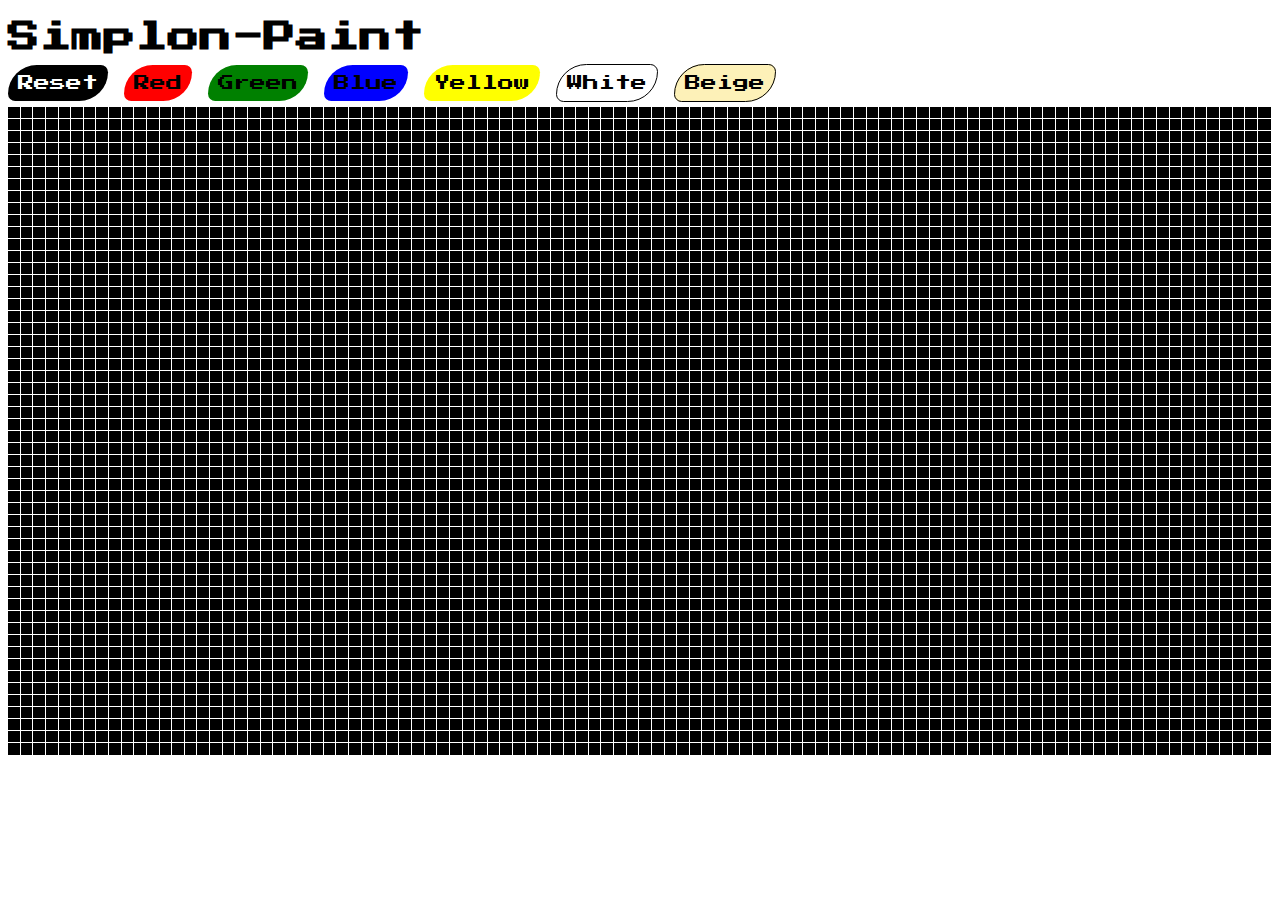
<file: index.html>
<!DOCTYPE html>
<html lang="en">
<head>
	<meta charset="utf-8">
	<meta http-equiv="Content-Type" content="text/html; charset=utf-8">
	<meta name="viewport" content="width=device-width, initial-scale=1">
	<title>Simplon-Paint</title>
	<link href="http://fonts.googleapis.com/css?family=Press+Start+2P" rel="stylesheet" type="text/css">
	<link rel="stylesheet" type="text/css" href="css/styles.css">
</head>

<body>
  <header>
    <h1>Simplon-Paint</h1>
    <span id="reset" class="pallette-black">Reset</span>
    <a href="#red" id="red"><span class="pallette-red">Red</span></a>
    <a href="#green" id="green"><span class="pallette-green">Green</span></a>
    <a href="#blue" id="blue"><span class="pallette-blue">Blue</span></a>
    <a href="#yellow" id="yellow"><span class="pallette-yellow">Yellow</span></a>
    <a href="#white" id="white"><span class="pallette-white">White</span></a>
    <a href="#beige" id="beige"><span class="pallette-beige">Beige</span></a>
  </header>
  <hr>
  <div>
    <div class="box"></div>
    <div class="box"></div>
    <div class="box"></div>
    <div class="box"></div>
    <div class="box"></div>
    <div class="box"></div>
    <div class="box"></div>
    <div class="box"></div>
    <div class="box"></div>
    <div class="box"></div>
    <div class="box"></div>
    <div class="box"></div>
    <div class="box"></div>
    <div class="box"></div>
    <div class="box"></div>
    <div class="box"></div>
    <div class="box"></div>
    <div class="box"></div>
    <div class="box"></div>
    <div class="box"></div>
    <div class="box"></div>
    <div class="box"></div>
    <div class="box"></div>
    <div class="box"></div>
    <div class="box"></div>
    <div class="box"></div>
    <div class="box"></div>
    <div class="box"></div>
    <div class="box"></div>
    <div class="box"></div>
    <div class="box"></div>
    <div class="box"></div>
    <div class="box"></div>
    <div class="box"></div>
    <div class="box"></div>
    <div class="box"></div>
    <div class="box"></div>
    <div class="box"></div>
    <div class="box"></div>
    <div class="box"></div>
    <div class="box"></div>
    <div class="box"></div>
    <div class="box"></div>
    <div class="box"></div>
    <div class="box"></div>
    <div class="box"></div>
    <div class="box"></div>
    <div class="box"></div>
    <div class="box"></div>
    <div class="box"></div>
    <div class="box"></div>
    <div class="box"></div>
    <div class="box"></div>
    <div class="box"></div>
    <div class="box"></div>
    <div class="box"></div>
    <div class="box"></div>
    <div class="box"></div>
    <div class="box"></div>
    <div class="box"></div>
    <div class="box"></div>
    <div class="box"></div>
    <div class="box"></div>
    <div class="box"></div>
    <div class="box"></div>
    <div class="box"></div>
    <div class="box"></div>
    <div class="box"></div>
    <div class="box"></div>
    <div class="box"></div>
    <div class="box"></div>
    <div class="box"></div>
    <div class="box"></div>
    <div class="box"></div>
    <div class="box"></div>
    <div class="box"></div>
    <div class="box"></div>
    <div class="box"></div>
    <div class="box"></div>
    <div class="box"></div>
    <div class="box"></div>
    <div class="box"></div>
    <div class="box"></div>
    <div class="box"></div>
    <div class="box"></div>
    <div class="box"></div>
    <div class="box"></div>
    <div class="box"></div>
    <div class="box"></div>
    <div class="box"></div>
    <div class="box"></div>
    <div class="box"></div>
    <div class="box"></div>
    <div class="box"></div>
    <div class="box"></div>
    <div class="box"></div>
    <div class="box"></div>
    <div class="box"></div>
    <div class="box"></div>
    <div class="box"></div>
    <div class="box"></div>
    <div class="box"></div>
    <div class="box"></div>
    <div class="box"></div>
    <div class="box"></div>
    <div class="box"></div>
    <div class="box"></div>
    <div class="box"></div>
    <div class="box"></div>
    <div class="box"></div>
    <div class="box"></div>
    <div class="box"></div>
    <div class="box"></div>
    <div class="box"></div>
    <div class="box"></div>
    <div class="box"></div>
    <div class="box"></div>
    <div class="box"></div>
    <div class="box"></div>
    <div class="box"></div>
    <div class="box"></div>
    <div class="box"></div>
    <div class="box"></div>
    <div class="box"></div>
    <div class="box"></div>
    <div class="box"></div>
    <div class="box"></div>
    <div class="box"></div>
    <div class="box"></div>
    <div class="box"></div>
    <div class="box"></div>
    <div class="box"></div>
    <div class="box"></div>
    <div class="box"></div>
    <div class="box"></div>
    <div class="box"></div>
    <div class="box"></div>
    <div class="box"></div>
    <div class="box"></div>
    <div class="box"></div>
    <div class="box"></div>
    <div class="box"></div>
    <div class="box"></div>
    <div class="box"></div>
    <div class="box"></div>
    <div class="box"></div>
    <div class="box"></div>
    <div class="box"></div>
    <div class="box"></div>
    <div class="box"></div>
    <div class="box"></div>
    <div class="box"></div>
    <div class="box"></div>
    <div class="box"></div>
    <div class="box"></div>
    <div class="box"></div>
    <div class="box"></div>
    <div class="box"></div>
    <div class="box"></div>
    <div class="box"></div>
    <div class="box"></div>
    <div class="box"></div>
    <div class="box"></div>
    <div class="box"></div>
    <div class="box"></div>
    <div class="box"></div>
    <div class="box"></div>
    <div class="box"></div>
    <div class="box"></div>
    <div class="box"></div>
    <div class="box"></div>
    <div class="box"></div>
    <div class="box"></div>
    <div class="box"></div>
    <div class="box"></div>
    <div class="box"></div>
    <div class="box"></div>
    <div class="box"></div>
    <div class="box"></div>
    <div class="box"></div>
    <div class="box"></div>
    <div class="box"></div>
    <div class="box"></div>
    <div class="box"></div>
    <div class="box"></div>
    <div class="box"></div>
    <div class="box"></div>
    <div class="box"></div>
    <div class="box"></div>
    <div class="box"></div>
    <div class="box"></div>
    <div class="box"></div>
    <div class="box"></div>
    <div class="box"></div>
    <div class="box"></div>
    <div class="box"></div>
    <div class="box"></div>
    <div class="box"></div>
    <div class="box"></div>
    <div class="box"></div>
    <div class="box"></div>
    <div class="box"></div>
    <div class="box"></div>
    <div class="box"></div>
    <div class="box"></div>
    <div class="box"></div>
    <div class="box"></div>
    <div class="box"></div>
    <div class="box"></div>
    <div class="box"></div>
    <div class="box"></div>
    <div class="box"></div>
    <div class="box"></div>
    <div class="box"></div>
    <div class="box"></div>
    <div class="box"></div>
    <div class="box"></div>
    <div class="box"></div>
    <div class="box"></div>
    <div class="box"></div>
    <div class="box"></div>
    <div class="box"></div>
    <div class="box"></div>
    <div class="box"></div>
    <div class="box"></div>
    <div class="box"></div>
    <div class="box"></div>
    <div class="box"></div>
    <div class="box"></div>
    <div class="box"></div>
    <div class="box"></div>
    <div class="box"></div>
    <div class="box"></div>
    <div class="box"></div>
    <div class="box"></div>
    <div class="box"></div>
    <div class="box"></div>
    <div class="box"></div>
    <div class="box"></div>
    <div class="box"></div>
    <div class="box"></div>
    <div class="box"></div>
    <div class="box"></div>
    <div class="box"></div>
    <div class="box"></div>
    <div class="box"></div>
    <div class="box"></div>
    <div class="box"></div>
    <div class="box"></div>
    <div class="box"></div>
    <div class="box"></div>
    <div class="box"></div>
    <div class="box"></div>
    <div class="box"></div>
    <div class="box"></div>
    <div class="box"></div>
    <div class="box"></div>
    <div class="box"></div>
    <div class="box"></div>
    <div class="box"></div>
    <div class="box"></div>
    <div class="box"></div>
    <div class="box"></div>
    <div class="box"></div>
    <div class="box"></div>
    <div class="box"></div>
    <div class="box"></div>
    <div class="box"></div>
    <div class="box"></div>
    <div class="box"></div>
    <div class="box"></div>
    <div class="box"></div>
    <div class="box"></div>
    <div class="box"></div>
    <div class="box"></div>
    <div class="box"></div>
    <div class="box"></div>
    <div class="box"></div>
    <div class="box"></div>
    <div class="box"></div>
    <div class="box"></div>
    <div class="box"></div>
    <div class="box"></div>
    <div class="box"></div>
    <div class="box"></div>
    <div class="box"></div>
    <div class="box"></div>
    <div class="box"></div>
    <div class="box"></div>
    <div class="box"></div>
    <div class="box"></div>
    <div class="box"></div>
    <div class="box"></div>
    <div class="box"></div>
    <div class="box"></div>
    <div class="box"></div>
    <div class="box"></div>
    <div class="box"></div>
    <div class="box"></div>
    <div class="box"></div>
    <div class="box"></div>
    <div class="box"></div>
    <div class="box"></div>
    <div class="box"></div>
    <div class="box"></div>
    <div class="box"></div>
    <div class="box"></div>
    <div class="box"></div>
    <div class="box"></div>
    <div class="box"></div>
    <div class="box"></div>
    <div class="box"></div>
    <div class="box"></div>
    <div class="box"></div>
    <div class="box"></div>
    <div class="box"></div>
    <div class="box"></div>
    <div class="box"></div>
    <div class="box"></div>
    <div class="box"></div>
    <div class="box"></div>
    <div class="box"></div>
    <div class="box"></div>
    <div class="box"></div>
    <div class="box"></div>
    <div class="box"></div>
    <div class="box"></div>
    <div class="box"></div>
    <div class="box"></div>
    <div class="box"></div>
    <div class="box"></div>
    <div class="box"></div>
    <div class="box"></div>
    <div class="box"></div>
    <div class="box"></div>
    <div class="box"></div>
    <div class="box"></div>
    <div class="box"></div>
    <div class="box"></div>
    <div class="box"></div>
    <div class="box"></div>
    <div class="box"></div>
    <div class="box"></div>
    <div class="box"></div>
    <div class="box"></div>
    <div class="box"></div>
    <div class="box"></div>
    <div class="box"></div>
    <div class="box"></div>
    <div class="box"></div>
    <div class="box"></div>
    <div class="box"></div>
    <div class="box"></div>
    <div class="box"></div>
    <div class="box"></div>
    <div class="box"></div>
    <div class="box"></div>
    <div class="box"></div>
    <div class="box"></div>
    <div class="box"></div>
    <div class="box"></div>
    <div class="box"></div>
    <div class="box"></div>
    <div class="box"></div>
    <div class="box"></div>
    <div class="box"></div>
    <div class="box"></div>
    <div class="box"></div>
    <div class="box"></div>
    <div class="box"></div>
    <div class="box"></div>
    <div class="box"></div>
    <div class="box"></div>
    <div class="box"></div>
    <div class="box"></div>
    <div class="box"></div>
    <div class="box"></div>
    <div class="box"></div>
    <div class="box"></div>
    <div class="box"></div>
    <div class="box"></div>
    <div class="box"></div>
    <div class="box"></div>
    <div class="box"></div>
    <div class="box"></div>
    <div class="box"></div>
    <div class="box"></div>
    <div class="box"></div>
    <div class="box"></div>
    <div class="box"></div>
    <div class="box"></div>
    <div class="box"></div>
    <div class="box"></div>
    <div class="box"></div>
    <div class="box"></div>
    <div class="box"></div>
    <div class="box"></div>
    <div class="box"></div>
    <div class="box"></div>
    <div class="box"></div>
    <div class="box"></div>
    <div class="box"></div>
    <div class="box"></div>
    <div class="box"></div>
    <div class="box"></div>
    <div class="box"></div>
    <div class="box"></div>
    <div class="box"></div>
    <div class="box"></div>
    <div class="box"></div>
    <div class="box"></div>
    <div class="box"></div>
    <div class="box"></div>
    <div class="box"></div>
    <div class="box"></div>
    <div class="box"></div>
    <div class="box"></div>
    <div class="box"></div>
    <div class="box"></div>
    <div class="box"></div>
    <div class="box"></div>
    <div class="box"></div>
    <div class="box"></div>
    <div class="box"></div>
    <div class="box"></div>
    <div class="box"></div>
    <div class="box"></div>
    <div class="box"></div>
    <div class="box"></div>
    <div class="box"></div>
    <div class="box"></div>
    <div class="box"></div>
    <div class="box"></div>
    <div class="box"></div>
    <div class="box"></div>
    <div class="box"></div>
    <div class="box"></div>
    <div class="box"></div>
    <div class="box"></div>
    <div class="box"></div>
    <div class="box"></div>
    <div class="box"></div>
    <div class="box"></div>
    <div class="box"></div>
    <div class="box"></div>
    <div class="box"></div>
    <div class="box"></div>
    <div class="box"></div>
    <div class="box"></div>
    <div class="box"></div>
    <div class="box"></div>
    <div class="box"></div>
    <div class="box"></div>
    <div class="box"></div>
    <div class="box"></div>
    <div class="box"></div>
    <div class="box"></div>
    <div class="box"></div>
    <div class="box"></div>
    <div class="box"></div>
    <div class="box"></div>
    <div class="box"></div>
    <div class="box"></div>
    <div class="box"></div>
    <div class="box"></div>
    <div class="box"></div>
    <div class="box"></div>
    <div class="box"></div>
    <div class="box"></div>
    <div class="box"></div>
    <div class="box"></div>
    <div class="box"></div>
    <div class="box"></div>
    <div class="box"></div>
    <div class="box"></div>
    <div class="box"></div>
    <div class="box"></div>
    <div class="box"></div>
    <div class="box"></div>
    <div class="box"></div>
    <div class="box"></div>
    <div class="box"></div>
    <div class="box"></div>
    <div class="box"></div>
    <div class="box"></div>
    <div class="box"></div>
    <div class="box"></div>
    <div class="box"></div>
    <div class="box"></div>
    <div class="box"></div>
    <div class="box"></div>
    <div class="box"></div>
    <div class="box"></div>
    <div class="box"></div>
    <div class="box"></div>
    <div class="box"></div>
    <div class="box"></div>
    <div class="box"></div>
    <div class="box"></div>
    <div class="box"></div>
    <div class="box"></div>
    <div class="box"></div>
    <div class="box"></div>
    <div class="box"></div>
    <div class="box"></div>
    <div class="box"></div>
    <div class="box"></div>
    <div class="box"></div>
    <div class="box"></div>
    <div class="box"></div>
    <div class="box"></div>
    <div class="box"></div>
    <div class="box"></div>
    <div class="box"></div>
    <div class="box"></div>
    <div class="box"></div>
    <div class="box"></div>
    <div class="box"></div>
    <div class="box"></div>
    <div class="box"></div>
    <div class="box"></div>
    <div class="box"></div>
    <div class="box"></div>
    <div class="box"></div>
    <div class="box"></div>
    <div class="box"></div>
    <div class="box"></div>
    <div class="box"></div>
    <div class="box"></div>
    <div class="box"></div>
    <div class="box"></div>
    <div class="box"></div>
    <div class="box"></div>
    <div class="box"></div>
    <div class="box"></div>
    <div class="box"></div>
    <div class="box"></div>
    <div class="box"></div>
    <div class="box"></div>
    <div class="box"></div>
    <div class="box"></div>
    <div class="box"></div>
    <div class="box"></div>
    <div class="box"></div>
    <div class="box"></div>
    <div class="box"></div>
    <div class="box"></div>
    <div class="box"></div>
    <div class="box"></div>
    <div class="box"></div>
    <div class="box"></div>
    <div class="box"></div>
    <div class="box"></div>
    <div class="box"></div>
    <div class="box"></div>
    <div class="box"></div>
    <div class="box"></div>
    <div class="box"></div>
    <div class="box"></div>
    <div class="box"></div>
    <div class="box"></div>
    <div class="box"></div>
    <div class="box"></div>
    <div class="box"></div>
    <div class="box"></div>
    <div class="box"></div>
    <div class="box"></div>
    <div class="box"></div>
    <div class="box"></div>
    <div class="box"></div>
    <div class="box"></div>
    <div class="box"></div>
    <div class="box"></div>
    <div class="box"></div>
    <div class="box"></div>
    <div class="box"></div>
    <div class="box"></div>
    <div class="box"></div>
    <div class="box"></div>
    <div class="box"></div>
    <div class="box"></div>
    <div class="box"></div>
    <div class="box"></div>
    <div class="box"></div>
    <div class="box"></div>
    <div class="box"></div>
    <div class="box"></div>
    <div class="box"></div>
    <div class="box"></div>
    <div class="box"></div>
    <div class="box"></div>
    <div class="box"></div>
    <div class="box"></div>
    <div class="box"></div>
    <div class="box"></div>
    <div class="box"></div>
    <div class="box"></div>
    <div class="box"></div>
    <div class="box"></div>
    <div class="box"></div>
    <div class="box"></div>
    <div class="box"></div>
    <div class="box"></div>
    <div class="box"></div>
    <div class="box"></div>
    <div class="box"></div>
    <div class="box"></div>
    <div class="box"></div>
    <div class="box"></div>
    <div class="box"></div>
    <div class="box"></div>
    <div class="box"></div>
    <div class="box"></div>
    <div class="box"></div>
    <div class="box"></div>
    <div class="box"></div>
    <div class="box"></div>
    <div class="box"></div>
    <div class="box"></div>
    <div class="box"></div>
    <div class="box"></div>
    <div class="box"></div>
    <div class="box"></div>
    <div class="box"></div>
    <div class="box"></div>
    <div class="box"></div>
    <div class="box"></div>
    <div class="box"></div>
    <div class="box"></div>
    <div class="box"></div>
    <div class="box"></div>
    <div class="box"></div>
    <div class="box"></div>
    <div class="box"></div>
    <div class="box"></div>
    <div class="box"></div>
    <div class="box"></div>
    <div class="box"></div>
    <div class="box"></div>
    <div class="box"></div>
    <div class="box"></div>
    <div class="box"></div>
    <div class="box"></div>
    <div class="box"></div>
    <div class="box"></div>
    <div class="box"></div>
    <div class="box"></div>
    <div class="box"></div>
    <div class="box"></div>
    <div class="box"></div>
    <div class="box"></div>
    <div class="box"></div>
    <div class="box"></div>
    <div class="box"></div>
    <div class="box"></div>
    <div class="box"></div>
    <div class="box"></div>
    <div class="box"></div>
    <div class="box"></div>
    <div class="box"></div>
    <div class="box"></div>
    <div class="box"></div>
    <div class="box"></div>
    <div class="box"></div>
    <div class="box"></div>
    <div class="box"></div>
    <div class="box"></div>
    <div class="box"></div>
    <div class="box"></div>
    <div class="box"></div>
    <div class="box"></div>
    <div class="box"></div>
    <div class="box"></div>
    <div class="box"></div>
    <div class="box"></div>
    <div class="box"></div>
    <div class="box"></div>
    <div class="box"></div>
    <div class="box"></div>
    <div class="box"></div>
    <div class="box"></div>
    <div class="box"></div>
    <div class="box"></div>
    <div class="box"></div>
    <div class="box"></div>
    <div class="box"></div>
    <div class="box"></div>
    <div class="box"></div>
    <div class="box"></div>
    <div class="box"></div>
    <div class="box"></div>
    <div class="box"></div>
    <div class="box"></div>
    <div class="box"></div>
    <div class="box"></div>
    <div class="box"></div>
    <div class="box"></div>
    <div class="box"></div>
    <div class="box"></div>
    <div class="box"></div>
    <div class="box"></div>
    <div class="box"></div>
    <div class="box"></div>
    <div class="box"></div>
    <div class="box"></div>
    <div class="box"></div>
    <div class="box"></div>
    <div class="box"></div>
    <div class="box"></div>
    <div class="box"></div>
    <div class="box"></div>
    <div class="box"></div>
    <div class="box"></div>
    <div class="box"></div>
    <div class="box"></div>
    <div class="box"></div>
    <div class="box"></div>
    <div class="box"></div>
    <div class="box"></div>
    <div class="box"></div>
    <div class="box"></div>
    <div class="box"></div>
    <div class="box"></div>
    <div class="box"></div>
    <div class="box"></div>
    <div class="box"></div>
    <div class="box"></div>
    <div class="box"></div>
    <div class="box"></div>
    <div class="box"></div>
    <div class="box"></div>
    <div class="box"></div>
    <div class="box"></div>
    <div class="box"></div>
    <div class="box"></div>
    <div class="box"></div>
    <div class="box"></div>
    <div class="box"></div>
    <div class="box"></div>
    <div class="box"></div>
    <div class="box"></div>
    <div class="box"></div>
    <div class="box"></div>
    <div class="box"></div>
    <div class="box"></div>
    <div class="box"></div>
    <div class="box"></div>
    <div class="box"></div>
    <div class="box"></div>
    <div class="box"></div>
    <div class="box"></div>
    <div class="box"></div>
    <div class="box"></div>
    <div class="box"></div>
    <div class="box"></div>
    <div class="box"></div>
    <div class="box"></div>
    <div class="box"></div>
    <div class="box"></div>
    <div class="box"></div>
    <div class="box"></div>
    <div class="box"></div>
    <div class="box"></div>
    <div class="box"></div>
    <div class="box"></div>
    <div class="box"></div>
    <div class="box"></div>
    <div class="box"></div>
    <div class="box"></div>
    <div class="box"></div>
    <div class="box"></div>
    <div class="box"></div>
    <div class="box"></div>
    <div class="box"></div>
    <div class="box"></div>
    <div class="box"></div>
    <div class="box"></div>
    <div class="box"></div>
    <div class="box"></div>
    <div class="box"></div>
    <div class="box"></div>
    <div class="box"></div>
    <div class="box"></div>
    <div class="box"></div>
    <div class="box"></div>
    <div class="box"></div>
    <div class="box"></div>
    <div class="box"></div>
    <div class="box"></div>
    <div class="box"></div>
    <div class="box"></div>
    <div class="box"></div>
    <div class="box"></div>
    <div class="box"></div>
    <div class="box"></div>
    <div class="box"></div>
    <div class="box"></div>
    <div class="box"></div>
    <div class="box"></div>
    <div class="box"></div>
    <div class="box"></div>
    <div class="box"></div>
    <div class="box"></div>
    <div class="box"></div>
    <div class="box"></div>
    <div class="box"></div>
    <div class="box"></div>
    <div class="box"></div>
    <div class="box"></div>
    <div class="box"></div>
    <div class="box"></div>
    <div class="box"></div>
    <div class="box"></div>
    <div class="box"></div>
    <div class="box"></div>
    <div class="box"></div>
    <div class="box"></div>
    <div class="box"></div>
    <div class="box"></div>
    <div class="box"></div>
    <div class="box"></div>
    <div class="box"></div>
    <div class="box"></div>
    <div class="box"></div>
    <div class="box"></div>
    <div class="box"></div>
    <div class="box"></div>
    <div class="box"></div>
    <div class="box"></div>
    <div class="box"></div>
    <div class="box"></div>
    <div class="box"></div>
    <div class="box"></div>
    <div class="box"></div>
    <div class="box"></div>
    <div class="box"></div>
    <div class="box"></div>
    <div class="box"></div>
    <div class="box"></div>
    <div class="box"></div>
    <div class="box"></div>
    <div class="box"></div>
    <div class="box"></div>
    <div class="box"></div>
    <div class="box"></div>
    <div class="box"></div>
    <div class="box"></div>
    <div class="box"></div>
    <div class="box"></div>
    <div class="box"></div>
    <div class="box"></div>
    <div class="box"></div>
    <div class="box"></div>
    <div class="box"></div>
    <div class="box"></div>
    <div class="box"></div>
    <div class="box"></div>
    <div class="box"></div>
    <div class="box"></div>
    <div class="box"></div>
    <div class="box"></div>
    <div class="box"></div>
    <div class="box"></div>
    <div class="box"></div>
    <div class="box"></div>
    <div class="box"></div>
    <div class="box"></div>
    <div class="box"></div>
    <div class="box"></div>
    <div class="box"></div>
    <div class="box"></div>
    <div class="box"></div>
    <div class="box"></div>
    <div class="box"></div>
    <div class="box"></div>
    <div class="box"></div>
    <div class="box"></div>
    <div class="box"></div>
    <div class="box"></div>
    <div class="box"></div>
    <div class="box"></div>
    <div class="box"></div>
    <div class="box"></div>
    <div class="box"></div>
    <div class="box"></div>
    <div class="box"></div>
    <div class="box"></div>
    <div class="box"></div>
    <div class="box"></div>
    <div class="box"></div>
    <div class="box"></div>
    <div class="box"></div>
    <div class="box"></div>
    <div class="box"></div>
    <div class="box"></div>
    <div class="box"></div>
    <div class="box"></div>
    <div class="box"></div>
    <div class="box"></div>
    <div class="box"></div>
    <div class="box"></div>
    <div class="box"></div>
    <div class="box"></div>
    <div class="box"></div>
    <div class="box"></div>
    <div class="box"></div>
    <div class="box"></div>
    <div class="box"></div>
    <div class="box"></div>
    <div class="box"></div>
    <div class="box"></div>
    <div class="box"></div>
    <div class="box"></div>
    <div class="box"></div>
    <div class="box"></div>
    <div class="box"></div>
    <div class="box"></div>
    <div class="box"></div>
    <div class="box"></div>
    <div class="box"></div>
    <div class="box"></div>
    <div class="box"></div>
    <div class="box"></div>
    <div class="box"></div>
    <div class="box"></div>
    <div class="box"></div>
    <div class="box"></div>
    <div class="box"></div>
    <div class="box"></div>
    <div class="box"></div>
    <div class="box"></div>
    <div class="box"></div>
    <div class="box"></div>
    <div class="box"></div>
    <div class="box"></div>
    <div class="box"></div>
    <div class="box"></div>
    <div class="box"></div>
    <div class="box"></div>
    <div class="box"></div>
    <div class="box"></div>
    <div class="box"></div>
    <div class="box"></div>
    <div class="box"></div>
    <div class="box"></div>
    <div class="box"></div>
    <div class="box"></div>
    <div class="box"></div>
    <div class="box"></div>
    <div class="box"></div>
    <div class="box"></div>
    <div class="box"></div>
    <div class="box"></div>
    <div class="box"></div>
    <div class="box"></div>
    <div class="box"></div>
    <div class="box"></div>
    <div class="box"></div>
    <div class="box"></div>
    <div class="box"></div>
    <div class="box"></div>
    <div class="box"></div>
    <div class="box"></div>
    <div class="box"></div>
    <div class="box"></div>
    <div class="box"></div>
    <div class="box"></div>
    <div class="box"></div>
    <div class="box"></div>
    <div class="box"></div>
    <div class="box"></div>
    <div class="box"></div>
    <div class="box"></div>
    <div class="box"></div>
    <div class="box"></div>
    <div class="box"></div>
    <div class="box"></div>
    <div class="box"></div>
    <div class="box"></div>
    <div class="box"></div>
    <div class="box"></div>
    <div class="box"></div>
    <div class="box"></div>
    <div class="box"></div>
    <div class="box"></div>
    <div class="box"></div>
    <div class="box"></div>
    <div class="box"></div>
    <div class="box"></div>
    <div class="box"></div>
    <div class="box"></div>
    <div class="box"></div>
    <div class="box"></div>
    <div class="box"></div>
    <div class="box"></div>
    <div class="box"></div>
    <div class="box"></div>
    <div class="box"></div>
    <div class="box"></div>
    <div class="box"></div>
    <div class="box"></div>
    <div class="box"></div>
    <div class="box"></div>
    <div class="box"></div>
    <div class="box"></div>
    <div class="box"></div>
    <div class="box"></div>
    <div class="box"></div>
    <div class="box"></div>
    <div class="box"></div>
    <div class="box"></div>
    <div class="box"></div>
    <div class="box"></div>
    <div class="box"></div>
    <div class="box"></div>
    <div class="box"></div>
    <div class="box"></div>
    <div class="box"></div>
    <div class="box"></div>
    <div class="box"></div>
    <div class="box"></div>
    <div class="box"></div>
    <div class="box"></div>
    <div class="box"></div>
    <div class="box"></div>
    <div class="box"></div>
    <div class="box"></div>
    <div class="box"></div>
    <div class="box"></div>
    <div class="box"></div>
    <div class="box"></div>
    <div class="box"></div>
    <div class="box"></div>
    <div class="box"></div>
    <div class="box"></div>
    <div class="box"></div>
    <div class="box"></div>
    <div class="box"></div>
    <div class="box"></div>
    <div class="box"></div>
    <div class="box"></div>
    <div class="box"></div>
    <div class="box"></div>
    <div class="box"></div>
    <div class="box"></div>
    <div class="box"></div>
    <div class="box"></div>
    <div class="box"></div>
    <div class="box"></div>
    <div class="box"></div>
    <div class="box"></div>
    <div class="box"></div>
    <div class="box"></div>
    <div class="box"></div>
    <div class="box"></div>
    <div class="box"></div>
    <div class="box"></div>
    <div class="box"></div>
    <div class="box"></div>
    <div class="box"></div>
    <div class="box"></div>
    <div class="box"></div>
    <div class="box"></div>
    <div class="box"></div>
    <div class="box"></div>
    <div class="box"></div>
    <div class="box"></div>
    <div class="box"></div>
    <div class="box"></div>
    <div class="box"></div>
    <div class="box"></div>
    <div class="box"></div>
    <div class="box"></div>
    <div class="box"></div>
    <div class="box"></div>
    <div class="box"></div>
    <div class="box"></div>
    <div class="box"></div>
    <div class="box"></div>
    <div class="box"></div>
    <div class="box"></div>
    <div class="box"></div>
    <div class="box"></div>
    <div class="box"></div>
    <div class="box"></div>
    <div class="box"></div>
    <div class="box"></div>
    <div class="box"></div>
    <div class="box"></div>
    <div class="box"></div>
    <div class="box"></div>
    <div class="box"></div>
    <div class="box"></div>
    <div class="box"></div>
    <div class="box"></div>
    <div class="box"></div>
    <div class="box"></div>
    <div class="box"></div>
    <div class="box"></div>
    <div class="box"></div>
    <div class="box"></div>
    <div class="box"></div>
    <div class="box"></div>
    <div class="box"></div>
    <div class="box"></div>
    <div class="box"></div>
    <div class="box"></div>
    <div class="box"></div>
    <div class="box"></div>
    <div class="box"></div>
    <div class="box"></div>
    <div class="box"></div>
    <div class="box"></div>
    <div class="box"></div>
    <div class="box"></div>
    <div class="box"></div>
    <div class="box"></div>
    <div class="box"></div>
    <div class="box"></div>
    <div class="box"></div>
    <div class="box"></div>
    <div class="box"></div>
    <div class="box"></div>
    <div class="box"></div>
    <div class="box"></div>
    <div class="box"></div>
    <div class="box"></div>
    <div class="box"></div>
    <div class="box"></div>
    <div class="box"></div>
    <div class="box"></div>
    <div class="box"></div>
    <div class="box"></div>
    <div class="box"></div>
    <div class="box"></div>
    <div class="box"></div>
    <div class="box"></div>
    <div class="box"></div>
    <div class="box"></div>
    <div class="box"></div>
    <div class="box"></div>
    <div class="box"></div>
    <div class="box"></div>
    <div class="box"></div>
    <div class="box"></div>
    <div class="box"></div>
    <div class="box"></div>
    <div class="box"></div>
    <div class="box"></div>
    <div class="box"></div>
    <div class="box"></div>
    <div class="box"></div>
    <div class="box"></div>
    <div class="box"></div>
    <div class="box"></div>
    <div class="box"></div>
    <div class="box"></div>
    <div class="box"></div>
    <div class="box"></div>
    <div class="box"></div>
    <div class="box"></div>
    <div class="box"></div>
    <div class="box"></div>
    <div class="box"></div>
    <div class="box"></div>
    <div class="box"></div>
    <div class="box"></div>
    <div class="box"></div>
    <div class="box"></div>
    <div class="box"></div>
    <div class="box"></div>
    <div class="box"></div>
    <div class="box"></div>
    <div class="box"></div>
    <div class="box"></div>
    <div class="box"></div>
    <div class="box"></div>
    <div class="box"></div>
    <div class="box"></div>
    <div class="box"></div>
    <div class="box"></div>
    <div class="box"></div>
    <div class="box"></div>
    <div class="box"></div>
    <div class="box"></div>
    <div class="box"></div>
    <div class="box"></div>
    <div class="box"></div>
    <div class="box"></div>
    <div class="box"></div>
    <div class="box"></div>
    <div class="box"></div>
    <div class="box"></div>
    <div class="box"></div>
    <div class="box"></div>
    <div class="box"></div>
    <div class="box"></div>
    <div class="box"></div>
    <div class="box"></div>
    <div class="box"></div>
    <div class="box"></div>
    <div class="box"></div>
    <div class="box"></div>
    <div class="box"></div>
    <div class="box"></div>
    <div class="box"></div>
    <div class="box"></div>
    <div class="box"></div>
    <div class="box"></div>
    <div class="box"></div>
    <div class="box"></div>
    <div class="box"></div>
    <div class="box"></div>
    <div class="box"></div>
    <div class="box"></div>
    <div class="box"></div>
    <div class="box"></div>
    <div class="box"></div>
    <div class="box"></div>
    <div class="box"></div>
    <div class="box"></div>
    <div class="box"></div>
    <div class="box"></div>
    <div class="box"></div>
    <div class="box"></div>
    <div class="box"></div>
    <div class="box"></div>
    <div class="box"></div>
    <div class="box"></div>
    <div class="box"></div>
    <div class="box"></div>
    <div class="box"></div>
    <div class="box"></div>
    <div class="box"></div>
    <div class="box"></div>
    <div class="box"></div>
    <div class="box"></div>
    <div class="box"></div>
    <div class="box"></div>
    <div class="box"></div>
    <div class="box"></div>
    <div class="box"></div>
    <div class="box"></div>
    <div class="box"></div>
    <div class="box"></div>
    <div class="box"></div>
    <div class="box"></div>
    <div class="box"></div>
    <div class="box"></div>
    <div class="box"></div>
    <div class="box"></div>
    <div class="box"></div>
    <div class="box"></div>
    <div class="box"></div>
    <div class="box"></div>
    <div class="box"></div>
    <div class="box"></div>
    <div class="box"></div>
    <div class="box"></div>
    <div class="box"></div>
    <div class="box"></div>
    <div class="box"></div>
    <div class="box"></div>
    <div class="box"></div>
    <div class="box"></div>
    <div class="box"></div>
    <div class="box"></div>
    <div class="box"></div>
    <div class="box"></div>
    <div class="box"></div>
    <div class="box"></div>
    <div class="box"></div>
    <div class="box"></div>
    <div class="box"></div>
    <div class="box"></div>
    <div class="box"></div>
    <div class="box"></div>
    <div class="box"></div>
    <div class="box"></div>
    <div class="box"></div>
    <div class="box"></div>
    <div class="box"></div>
    <div class="box"></div>
    <div class="box"></div>
    <div class="box"></div>
    <div class="box"></div>
    <div class="box"></div>
    <div class="box"></div>
    <div class="box"></div>
    <div class="box"></div>
    <div class="box"></div>
    <div class="box"></div>
    <div class="box"></div>
    <div class="box"></div>
    <div class="box"></div>
    <div class="box"></div>
    <div class="box"></div>
    <div class="box"></div>
    <div class="box"></div>
    <div class="box"></div>
    <div class="box"></div>
    <div class="box"></div>
    <div class="box"></div>
    <div class="box"></div>
    <div class="box"></div>
    <div class="box"></div>
    <div class="box"></div>
    <div class="box"></div>
    <div class="box"></div>
    <div class="box"></div>
    <div class="box"></div>
    <div class="box"></div>
    <div class="box"></div>
    <div class="box"></div>
    <div class="box"></div>
    <div class="box"></div>
    <div class="box"></div>
    <div class="box"></div>
    <div class="box"></div>
    <div class="box"></div>
    <div class="box"></div>
    <div class="box"></div>
    <div class="box"></div>
    <div class="box"></div>
    <div class="box"></div>
    <div class="box"></div>
    <div class="box"></div>
    <div class="box"></div>
    <div class="box"></div>
    <div class="box"></div>
    <div class="box"></div>
    <div class="box"></div>
    <div class="box"></div>
    <div class="box"></div>
    <div class="box"></div>
    <div class="box"></div>
    <div class="box"></div>
    <div class="box"></div>
    <div class="box"></div>
    <div class="box"></div>
    <div class="box"></div>
    <div class="box"></div>
    <div class="box"></div>
    <div class="box"></div>
    <div class="box"></div>
    <div class="box"></div>
    <div class="box"></div>
    <div class="box"></div>
    <div class="box"></div>
    <div class="box"></div>
    <div class="box"></div>
    <div class="box"></div>
    <div class="box"></div>
    <div class="box"></div>
    <div class="box"></div>
    <div class="box"></div>
    <div class="box"></div>
    <div class="box"></div>
    <div class="box"></div>
    <div class="box"></div>
    <div class="box"></div>
    <div class="box"></div>
    <div class="box"></div>
    <div class="box"></div>
    <div class="box"></div>
    <div class="box"></div>
    <div class="box"></div>
    <div class="box"></div>
    <div class="box"></div>
    <div class="box"></div>
    <div class="box"></div>
    <div class="box"></div>
    <div class="box"></div>
    <div class="box"></div>
    <div class="box"></div>
    <div class="box"></div>
    <div class="box"></div>
    <div class="box"></div>
    <div class="box"></div>
    <div class="box"></div>
    <div class="box"></div>
    <div class="box"></div>
    <div class="box"></div>
    <div class="box"></div>
    <div class="box"></div>
    <div class="box"></div>
    <div class="box"></div>
    <div class="box"></div>
    <div class="box"></div>
    <div class="box"></div>
    <div class="box"></div>
    <div class="box"></div>
    <div class="box"></div>
    <div class="box"></div>
    <div class="box"></div>
    <div class="box"></div>
    <div class="box"></div>
    <div class="box"></div>
    <div class="box"></div>
    <div class="box"></div>
    <div class="box"></div>
    <div class="box"></div>
    <div class="box"></div>
    <div class="box"></div>
    <div class="box"></div>
    <div class="box"></div>
    <div class="box"></div>
    <div class="box"></div>
    <div class="box"></div>
    <div class="box"></div>
    <div class="box"></div>
    <div class="box"></div>
    <div class="box"></div>
    <div class="box"></div>
    <div class="box"></div>
    <div class="box"></div>
    <div class="box"></div>
    <div class="box"></div>
    <div class="box"></div>
    <div class="box"></div>
    <div class="box"></div>
    <div class="box"></div>
    <div class="box"></div>
    <div class="box"></div>
    <div class="box"></div>
    <div class="box"></div>
    <div class="box"></div>
    <div class="box"></div>
    <div class="box"></div>
    <div class="box"></div>
    <div class="box"></div>
    <div class="box"></div>
    <div class="box"></div>
    <div class="box"></div>
    <div class="box"></div>
    <div class="box"></div>
    <div class="box"></div>
    <div class="box"></div>
    <div class="box"></div>
    <div class="box"></div>
    <div class="box"></div>
    <div class="box"></div>
    <div class="box"></div>
    <div class="box"></div>
    <div class="box"></div>
    <div class="box"></div>
    <div class="box"></div>
    <div class="box"></div>
    <div class="box"></div>
    <div class="box"></div>
    <div class="box"></div>
    <div class="box"></div>
    <div class="box"></div>
    <div class="box"></div>
    <div class="box"></div>
    <div class="box"></div>
    <div class="box"></div>
    <div class="box"></div>
    <div class="box"></div>
    <div class="box"></div>
    <div class="box"></div>
    <div class="box"></div>
    <div class="box"></div>
    <div class="box"></div>
    <div class="box"></div>
    <div class="box"></div>
    <div class="box"></div>
    <div class="box"></div>
    <div class="box"></div>
    <div class="box"></div>
    <div class="box"></div>
    <div class="box"></div>
    <div class="box"></div>
    <div class="box"></div>
    <div class="box"></div>
    <div class="box"></div>
    <div class="box"></div>
    <div class="box"></div>
    <div class="box"></div>
    <div class="box"></div>
    <div class="box"></div>
    <div class="box"></div>
    <div class="box"></div>
    <div class="box"></div>
    <div class="box"></div>
    <div class="box"></div>
    <div class="box"></div>
    <div class="box"></div>
    <div class="box"></div>
    <div class="box"></div>
    <div class="box"></div>
    <div class="box"></div>
    <div class="box"></div>
    <div class="box"></div>
    <div class="box"></div>
    <div class="box"></div>
    <div class="box"></div>
    <div class="box"></div>
    <div class="box"></div>
    <div class="box"></div>
    <div class="box"></div>
    <div class="box"></div>
    <div class="box"></div>
    <div class="box"></div>
    <div class="box"></div>
    <div class="box"></div>
    <div class="box"></div>
    <div class="box"></div>
    <div class="box"></div>
    <div class="box"></div>
    <div class="box"></div>
    <div class="box"></div>
    <div class="box"></div>
    <div class="box"></div>
    <div class="box"></div>
    <div class="box"></div>
    <div class="box"></div>
    <div class="box"></div>
    <div class="box"></div>
    <div class="box"></div>
    <div class="box"></div>
    <div class="box"></div>
    <div class="box"></div>
    <div class="box"></div>
    <div class="box"></div>
    <div class="box"></div>
    <div class="box"></div>
    <div class="box"></div>
    <div class="box"></div>
    <div class="box"></div>
    <div class="box"></div>
    <div class="box"></div>
    <div class="box"></div>
    <div class="box"></div>
    <div class="box"></div>
    <div class="box"></div>
    <div class="box"></div>
    <div class="box"></div>
    <div class="box"></div>
    <div class="box"></div>
    <div class="box"></div>
    <div class="box"></div>
    <div class="box"></div>
    <div class="box"></div>
    <div class="box"></div>
    <div class="box"></div>
    <div class="box"></div>
    <div class="box"></div>
    <div class="box"></div>
    <div class="box"></div>
    <div class="box"></div>
    <div class="box"></div>
    <div class="box"></div>
    <div class="box"></div>
    <div class="box"></div>
    <div class="box"></div>
    <div class="box"></div>
    <div class="box"></div>
    <div class="box"></div>
    <div class="box"></div>
    <div class="box"></div>
    <div class="box"></div>
    <div class="box"></div>
    <div class="box"></div>
    <div class="box"></div>
    <div class="box"></div>
    <div class="box"></div>
    <div class="box"></div>
    <div class="box"></div>
    <div class="box"></div>
    <div class="box"></div>
    <div class="box"></div>
    <div class="box"></div>
    <div class="box"></div>
    <div class="box"></div>
    <div class="box"></div>
    <div class="box"></div>
    <div class="box"></div>
    <div class="box"></div>
    <div class="box"></div>
    <div class="box"></div>
    <div class="box"></div>
    <div class="box"></div>
    <div class="box"></div>
    <div class="box"></div>
    <div class="box"></div>
    <div class="box"></div>
    <div class="box"></div>
    <div class="box"></div>
    <div class="box"></div>
    <div class="box"></div>
    <div class="box"></div>
    <div class="box"></div>
    <div class="box"></div>
    <div class="box"></div>
    <div class="box"></div>
    <div class="box"></div>
    <div class="box"></div>
    <div class="box"></div>
    <div class="box"></div>
    <div class="box"></div>
    <div class="box"></div>
    <div class="box"></div>
    <div class="box"></div>
    <div class="box"></div>
    <div class="box"></div>
    <div class="box"></div>
    <div class="box"></div>
    <div class="box"></div>
    <div class="box"></div>
    <div class="box"></div>
    <div class="box"></div>
    <div class="box"></div>
    <div class="box"></div>
    <div class="box"></div>
    <div class="box"></div>
    <div class="box"></div>
    <div class="box"></div>
    <div class="box"></div>
    <div class="box"></div>
    <div class="box"></div>
    <div class="box"></div>
    <div class="box"></div>
    <div class="box"></div>
    <div class="box"></div>
    <div class="box"></div>
    <div class="box"></div>
    <div class="box"></div>
    <div class="box"></div>
    <div class="box"></div>
    <div class="box"></div>
    <div class="box"></div>
    <div class="box"></div>
    <div class="box"></div>
    <div class="box"></div>
    <div class="box"></div>
    <div class="box"></div>
    <div class="box"></div>
    <div class="box"></div>
    <div class="box"></div>
    <div class="box"></div>
    <div class="box"></div>
    <div class="box"></div>
    <div class="box"></div>
    <div class="box"></div>
    <div class="box"></div>
    <div class="box"></div>
    <div class="box"></div>
    <div class="box"></div>
    <div class="box"></div>
    <div class="box"></div>
    <div class="box"></div>
    <div class="box"></div>
    <div class="box"></div>
    <div class="box"></div>
    <div class="box"></div>
    <div class="box"></div>
    <div class="box"></div>
    <div class="box"></div>
    <div class="box"></div>
    <div class="box"></div>
    <div class="box"></div>
    <div class="box"></div>
    <div class="box"></div>
    <div class="box"></div>
    <div class="box"></div>
    <div class="box"></div>
    <div class="box"></div>
    <div class="box"></div>
    <div class="box"></div>
    <div class="box"></div>
    <div class="box"></div>
    <div class="box"></div>
    <div class="box"></div>
    <div class="box"></div>
    <div class="box"></div>
    <div class="box"></div>
    <div class="box"></div>
    <div class="box"></div>
    <div class="box"></div>
    <div class="box"></div>
    <div class="box"></div>
    <div class="box"></div>
    <div class="box"></div>
    <div class="box"></div>
    <div class="box"></div>
    <div class="box"></div>
    <div class="box"></div>
    <div class="box"></div>
    <div class="box"></div>
    <div class="box"></div>
    <div class="box"></div>
    <div class="box"></div>
    <div class="box"></div>
    <div class="box"></div>
    <div class="box"></div>
    <div class="box"></div>
    <div class="box"></div>
    <div class="box"></div>
    <div class="box"></div>
    <div class="box"></div>
    <div class="box"></div>
    <div class="box"></div>
    <div class="box"></div>
    <div class="box"></div>
    <div class="box"></div>
    <div class="box"></div>
    <div class="box"></div>
    <div class="box"></div>
    <div class="box"></div>
    <div class="box"></div>
    <div class="box"></div>
    <div class="box"></div>
    <div class="box"></div>
    <div class="box"></div>
    <div class="box"></div>
    <div class="box"></div>
    <div class="box"></div>
    <div class="box"></div>
    <div class="box"></div>
    <div class="box"></div>
    <div class="box"></div>
    <div class="box"></div>
    <div class="box"></div>
    <div class="box"></div>
    <div class="box"></div>
    <div class="box"></div>
    <div class="box"></div>
    <div class="box"></div>
    <div class="box"></div>
    <div class="box"></div>
    <div class="box"></div>
    <div class="box"></div>
    <div class="box"></div>
    <div class="box"></div>
    <div class="box"></div>
    <div class="box"></div>
    <div class="box"></div>
    <div class="box"></div>
    <div class="box"></div>
    <div class="box"></div>
    <div class="box"></div>
    <div class="box"></div>
    <div class="box"></div>
    <div class="box"></div>
    <div class="box"></div>
    <div class="box"></div>
    <div class="box"></div>
    <div class="box"></div>
    <div class="box"></div>
    <div class="box"></div>
    <div class="box"></div>
    <div class="box"></div>
    <div class="box"></div>
    <div class="box"></div>
    <div class="box"></div>
    <div class="box"></div>
    <div class="box"></div>
    <div class="box"></div>
    <div class="box"></div>
    <div class="box"></div>
    <div class="box"></div>
    <div class="box"></div>
    <div class="box"></div>
    <div class="box"></div>
    <div class="box"></div>
    <div class="box"></div>
    <div class="box"></div>
    <div class="box"></div>
    <div class="box"></div>
    <div class="box"></div>
    <div class="box"></div>
    <div class="box"></div>
    <div class="box"></div>
    <div class="box"></div>
    <div class="box"></div>
    <div class="box"></div>
    <div class="box"></div>
    <div class="box"></div>
    <div class="box"></div>
    <div class="box"></div>
    <div class="box"></div>
    <div class="box"></div>
    <div class="box"></div>
    <div class="box"></div>
    <div class="box"></div>
    <div class="box"></div>
    <div class="box"></div>
    <div class="box"></div>
    <div class="box"></div>
    <div class="box"></div>
    <div class="box"></div>
    <div class="box"></div>
    <div class="box"></div>
    <div class="box"></div>
    <div class="box"></div>
    <div class="box"></div>
    <div class="box"></div>
    <div class="box"></div>
    <div class="box"></div>
    <div class="box"></div>
    <div class="box"></div>
    <div class="box"></div>
    <div class="box"></div>
    <div class="box"></div>
    <div class="box"></div>
    <div class="box"></div>
    <div class="box"></div>
    <div class="box"></div>
    <div class="box"></div>
    <div class="box"></div>
    <div class="box"></div>
    <div class="box"></div>
    <div class="box"></div>
    <div class="box"></div>
    <div class="box"></div>
    <div class="box"></div>
    <div class="box"></div>
    <div class="box"></div>
    <div class="box"></div>
    <div class="box"></div>
    <div class="box"></div>
    <div class="box"></div>
    <div class="box"></div>
    <div class="box"></div>
    <div class="box"></div>
    <div class="box"></div>
    <div class="box"></div>
    <div class="box"></div>
    <div class="box"></div>
    <div class="box"></div>
    <div class="box"></div>
    <div class="box"></div>
    <div class="box"></div>
    <div class="box"></div>
    <div class="box"></div>
    <div class="box"></div>
    <div class="box"></div>
    <div class="box"></div>
    <div class="box"></div>
    <div class="box"></div>
    <div class="box"></div>
    <div class="box"></div>
    <div class="box"></div>
    <div class="box"></div>
    <div class="box"></div>
    <div class="box"></div>
    <div class="box"></div>
    <div class="box"></div>
    <div class="box"></div>
    <div class="box"></div>
    <div class="box"></div>
    <div class="box"></div>
    <div class="box"></div>
    <div class="box"></div>
    <div class="box"></div>
    <div class="box"></div>
    <div class="box"></div>
    <div class="box"></div>
    <div class="box"></div>
    <div class="box"></div>
    <div class="box"></div>
    <div class="box"></div>
    <div class="box"></div>
    <div class="box"></div>
    <div class="box"></div>
    <div class="box"></div>
    <div class="box"></div>
    <div class="box"></div>
    <div class="box"></div>
    <div class="box"></div>
    <div class="box"></div>
    <div class="box"></div>
    <div class="box"></div>
    <div class="box"></div>
    <div class="box"></div>
    <div class="box"></div>
    <div class="box"></div>
    <div class="box"></div>
    <div class="box"></div>
    <div class="box"></div>
    <div class="box"></div>
    <div class="box"></div>
    <div class="box"></div>
    <div class="box"></div>
    <div class="box"></div>
    <div class="box"></div>
    <div class="box"></div>
    <div class="box"></div>
    <div class="box"></div>
    <div class="box"></div>
    <div class="box"></div>
    <div class="box"></div>
    <div class="box"></div>
    <div class="box"></div>
    <div class="box"></div>
    <div class="box"></div>
    <div class="box"></div>
    <div class="box"></div>
    <div class="box"></div>
    <div class="box"></div>
    <div class="box"></div>
    <div class="box"></div>
    <div class="box"></div>
    <div class="box"></div>
    <div class="box"></div>
    <div class="box"></div>
    <div class="box"></div>
    <div class="box"></div>
    <div class="box"></div>
    <div class="box"></div>
    <div class="box"></div>
    <div class="box"></div>
    <div class="box"></div>
    <div class="box"></div>
    <div class="box"></div>
    <div class="box"></div>
    <div class="box"></div>
    <div class="box"></div>
    <div class="box"></div>
    <div class="box"></div>
    <div class="box"></div>
    <div class="box"></div>
    <div class="box"></div>
    <div class="box"></div>
    <div class="box"></div>
    <div class="box"></div>
    <div class="box"></div>
    <div class="box"></div>
    <div class="box"></div>
    <div class="box"></div>
    <div class="box"></div>
    <div class="box"></div>
    <div class="box"></div>
    <div class="box"></div>
    <div class="box"></div>
    <div class="box"></div>
    <div class="box"></div>
    <div class="box"></div>
    <div class="box"></div>
    <div class="box"></div>
    <div class="box"></div>
    <div class="box"></div>
    <div class="box"></div>
    <div class="box"></div>
    <div class="box"></div>
    <div class="box"></div>
    <div class="box"></div>
    <div class="box"></div>
    <div class="box"></div>
    <div class="box"></div>
    <div class="box"></div>
    <div class="box"></div>
    <div class="box"></div>
    <div class="box"></div>
    <div class="box"></div>
    <div class="box"></div>
    <div class="box"></div>
    <div class="box"></div>
    <div class="box"></div>
    <div class="box"></div>
    <div class="box"></div>
    <div class="box"></div>
    <div class="box"></div>
    <div class="box"></div>
    <div class="box"></div>
    <div class="box"></div>
    <div class="box"></div>
    <div class="box"></div>
    <div class="box"></div>
    <div class="box"></div>
    <div class="box"></div>
    <div class="box"></div>
    <div class="box"></div>
    <div class="box"></div>
    <div class="box"></div>
    <div class="box"></div>
    <div class="box"></div>
    <div class="box"></div>
    <div class="box"></div>
    <div class="box"></div>
    <div class="box"></div>
    <div class="box"></div>
    <div class="box"></div>
    <div class="box"></div>
    <div class="box"></div>
    <div class="box"></div>
    <div class="box"></div>
    <div class="box"></div>
    <div class="box"></div>
    <div class="box"></div>
    <div class="box"></div>
    <div class="box"></div>
    <div class="box"></div>
    <div class="box"></div>
    <div class="box"></div>
    <div class="box"></div>
    <div class="box"></div>
    <div class="box"></div>
    <div class="box"></div>
    <div class="box"></div>
    <div class="box"></div>
    <div class="box"></div>
    <div class="box"></div>
    <div class="box"></div>
    <div class="box"></div>
    <div class="box"></div>
    <div class="box"></div>
    <div class="box"></div>
    <div class="box"></div>
    <div class="box"></div>
    <div class="box"></div>
    <div class="box"></div>
    <div class="box"></div>
    <div class="box"></div>
    <div class="box"></div>
    <div class="box"></div>
    <div class="box"></div>
    <div class="box"></div>
    <div class="box"></div>
    <div class="box"></div>
    <div class="box"></div>
    <div class="box"></div>
    <div class="box"></div>
    <div class="box"></div>
    <div class="box"></div>
    <div class="box"></div>
    <div class="box"></div>
    <div class="box"></div>
    <div class="box"></div>
    <div class="box"></div>
    <div class="box"></div>
    <div class="box"></div>
    <div class="box"></div>
    <div class="box"></div>
    <div class="box"></div>
    <div class="box"></div>
    <div class="box"></div>
    <div class="box"></div>
    <div class="box"></div>
    <div class="box"></div>
    <div class="box"></div>
    <div class="box"></div>
    <div class="box"></div>
    <div class="box"></div>
    <div class="box"></div>
    <div class="box"></div>
    <div class="box"></div>
    <div class="box"></div>
    <div class="box"></div>
    <div class="box"></div>
    <div class="box"></div>
    <div class="box"></div>
    <div class="box"></div>
    <div class="box"></div>
    <div class="box"></div>
    <div class="box"></div>
    <div class="box"></div>
    <div class="box"></div>
    <div class="box"></div>
    <div class="box"></div>
    <div class="box"></div>
    <div class="box"></div>
    <div class="box"></div>
    <div class="box"></div>
    <div class="box"></div>
    <div class="box"></div>
    <div class="box"></div>
    <div class="box"></div>
    <div class="box"></div>
    <div class="box"></div>
    <div class="box"></div>
    <div class="box"></div>
    <div class="box"></div>
    <div class="box"></div>
    <div class="box"></div>
    <div class="box"></div>
    <div class="box"></div>
    <div class="box"></div>
    <div class="box"></div>
    <div class="box"></div>
    <div class="box"></div>
    <div class="box"></div>
    <div class="box"></div>
    <div class="box"></div>
    <div class="box"></div>
    <div class="box"></div>
    <div class="box"></div>
    <div class="box"></div>
    <div class="box"></div>
    <div class="box"></div>
    <div class="box"></div>
    <div class="box"></div>
    <div class="box"></div>
    <div class="box"></div>
    <div class="box"></div>
    <div class="box"></div>
    <div class="box"></div>
    <div class="box"></div>
    <div class="box"></div>
    <div class="box"></div>
    <div class="box"></div>
    <div class="box"></div>
    <div class="box"></div>
    <div class="box"></div>
    <div class="box"></div>
    <div class="box"></div>
    <div class="box"></div>
    <div class="box"></div>
    <div class="box"></div>
    <div class="box"></div>
    <div class="box"></div>
    <div class="box"></div>
    <div class="box"></div>
    <div class="box"></div>
    <div class="box"></div>
    <div class="box"></div>
    <div class="box"></div>
    <div class="box"></div>
    <div class="box"></div>
    <div class="box"></div>
    <div class="box"></div>
    <div class="box"></div>
    <div class="box"></div>
    <div class="box"></div>
    <div class="box"></div>
    <div class="box"></div>
    <div class="box"></div>
    <div class="box"></div>
    <div class="box"></div>
    <div class="box"></div>
    <div class="box"></div>
    <div class="box"></div>
    <div class="box"></div>
    <div class="box"></div>
    <div class="box"></div>
    <div class="box"></div>
    <div class="box"></div>
    <div class="box"></div>
    <div class="box"></div>
    <div class="box"></div>
    <div class="box"></div>
    <div class="box"></div>
    <div class="box"></div>
    <div class="box"></div>
    <div class="box"></div>
    <div class="box"></div>
    <div class="box"></div>
    <div class="box"></div>
    <div class="box"></div>
    <div class="box"></div>
    <div class="box"></div>
    <div class="box"></div>
    <div class="box"></div>
    <div class="box"></div>
    <div class="box"></div>
    <div class="box"></div>
    <div class="box"></div>
    <div class="box"></div>
    <div class="box"></div>
    <div class="box"></div>
    <div class="box"></div>
    <div class="box"></div>
    <div class="box"></div>
    <div class="box"></div>
    <div class="box"></div>
    <div class="box"></div>
    <div class="box"></div>
    <div class="box"></div>
    <div class="box"></div>
    <div class="box"></div>
    <div class="box"></div>
    <div class="box"></div>
    <div class="box"></div>
    <div class="box"></div>
    <div class="box"></div>
    <div class="box"></div>
    <div class="box"></div>
    <div class="box"></div>
    <div class="box"></div>
    <div class="box"></div>
    <div class="box"></div>
    <div class="box"></div>
    <div class="box"></div>
    <div class="box"></div>
    <div class="box"></div>
    <div class="box"></div>
    <div class="box"></div>
    <div class="box"></div>
    <div class="box"></div>
    <div class="box"></div>
    <div class="box"></div>
    <div class="box"></div>
    <div class="box"></div>
    <div class="box"></div>
    <div class="box"></div>
    <div class="box"></div>
    <div class="box"></div>
    <div class="box"></div>
    <div class="box"></div>
    <div class="box"></div>
    <div class="box"></div>
    <div class="box"></div>
    <div class="box"></div>
    <div class="box"></div>
    <div class="box"></div>
    <div class="box"></div>
    <div class="box"></div>
    <div class="box"></div>
    <div class="box"></div>
    <div class="box"></div>
    <div class="box"></div>
    <div class="box"></div>
    <div class="box"></div>
    <div class="box"></div>
    <div class="box"></div>
    <div class="box"></div>
    <div class="box"></div>
    <div class="box"></div>
    <div class="box"></div>
    <div class="box"></div>
    <div class="box"></div>
    <div class="box"></div>
    <div class="box"></div>
    <div class="box"></div>
    <div class="box"></div>
    <div class="box"></div>
    <div class="box"></div>
    <div class="box"></div>
    <div class="box"></div>
    <div class="box"></div>
    <div class="box"></div>
    <div class="box"></div>
    <div class="box"></div>
    <div class="box"></div>
    <div class="box"></div>
    <div class="box"></div>
    <div class="box"></div>
    <div class="box"></div>
    <div class="box"></div>
    <div class="box"></div>
    <div class="box"></div>
    <div class="box"></div>
    <div class="box"></div>
    <div class="box"></div>
    <div class="box"></div>
    <div class="box"></div>
    <div class="box"></div>
    <div class="box"></div>
    <div class="box"></div>
    <div class="box"></div>
    <div class="box"></div>
    <div class="box"></div>
    <div class="box"></div>
    <div class="box"></div>
    <div class="box"></div>
    <div class="box"></div>
    <div class="box"></div>
    <div class="box"></div>
    <div class="box"></div>
    <div class="box"></div>
    <div class="box"></div>
    <div class="box"></div>
    <div class="box"></div>
    <div class="box"></div>
    <div class="box"></div>
    <div class="box"></div>
    <div class="box"></div>
    <div class="box"></div>
    <div class="box"></div>
    <div class="box"></div>
    <div class="box"></div>
    <div class="box"></div>
    <div class="box"></div>
    <div class="box"></div>
    <div class="box"></div>
    <div class="box"></div>
    <div class="box"></div>
    <div class="box"></div>
    <div class="box"></div>
    <div class="box"></div>
    <div class="box"></div>
    <div class="box"></div>
    <div class="box"></div>
    <div class="box"></div>
    <div class="box"></div>
    <div class="box"></div>
    <div class="box"></div>
    <div class="box"></div>
    <div class="box"></div>
    <div class="box"></div>
    <div class="box"></div>
    <div class="box"></div>
    <div class="box"></div>
    <div class="box"></div>
    <div class="box"></div>
    <div class="box"></div>
    <div class="box"></div>
    <div class="box"></div>
    <div class="box"></div>
    <div class="box"></div>
    <div class="box"></div>
    <div class="box"></div>
    <div class="box"></div>
    <div class="box"></div>
    <div class="box"></div>
    <div class="box"></div>
    <div class="box"></div>
    <div class="box"></div>
    <div class="box"></div>
    <div class="box"></div>
    <div class="box"></div>
    <div class="box"></div>
    <div class="box"></div>
    <div class="box"></div>
    <div class="box"></div>
    <div class="box"></div>
    <div class="box"></div>
    <div class="box"></div>
    <div class="box"></div>
    <div class="box"></div>
    <div class="box"></div>
    <div class="box"></div>
    <div class="box"></div>
    <div class="box"></div>
    <div class="box"></div>
    <div class="box"></div>
    <div class="box"></div>
    <div class="box"></div>
    <div class="box"></div>
    <div class="box"></div>
    <div class="box"></div>
    <div class="box"></div>
    <div class="box"></div>
    <div class="box"></div>
    <div class="box"></div>
    <div class="box"></div>
    <div class="box"></div>
    <div class="box"></div>
    <div class="box"></div>
    <div class="box"></div>
    <div class="box"></div>
    <div class="box"></div>
    <div class="box"></div>
    <div class="box"></div>
    <div class="box"></div>
    <div class="box"></div>
    <div class="box"></div>
    <div class="box"></div>
    <div class="box"></div>
    <div class="box"></div>
    <div class="box"></div>
    <div class="box"></div>
    <div class="box"></div>
    <div class="box"></div>
    <div class="box"></div>
    <div class="box"></div>
    <div class="box"></div>
    <div class="box"></div>
    <div class="box"></div>
    <div class="box"></div>
    <div class="box"></div>
    <div class="box"></div>
    <div class="box"></div>
    <div class="box"></div>
    <div class="box"></div>
    <div class="box"></div>
    <div class="box"></div>
    <div class="box"></div>
    <div class="box"></div>
    <div class="box"></div>
    <div class="box"></div>
    <div class="box"></div>
    <div class="box"></div>
    <div class="box"></div>
    <div class="box"></div>
    <div class="box"></div>
    <div class="box"></div>
    <div class="box"></div>
    <div class="box"></div>
    <div class="box"></div>
    <div class="box"></div>
    <div class="box"></div>
    <div class="box"></div>
    <div class="box"></div>
    <div class="box"></div>
    <div class="box"></div>
    <div class="box"></div>
    <div class="box"></div>
    <div class="box"></div>
    <div class="box"></div>
    <div class="box"></div>
    <div class="box"></div>
    <div class="box"></div>
    <div class="box"></div>
    <div class="box"></div>
    <div class="box"></div>
    <div class="box"></div>
    <div class="box"></div>
    <div class="box"></div>
    <div class="box"></div>
    <div class="box"></div>
    <div class="box"></div>
    <div class="box"></div>
    <div class="box"></div>
    <div class="box"></div>
    <div class="box"></div>
    <div class="box"></div>
    <div class="box"></div>
    <div class="box"></div>
    <div class="box"></div>
    <div class="box"></div>
    <div class="box"></div>
    <div class="box"></div>
    <div class="box"></div>
    <div class="box"></div>
    <div class="box"></div>
    <div class="box"></div>
    <div class="box"></div>
    <div class="box"></div>
    <div class="box"></div>
    <div class="box"></div>
    <div class="box"></div>
    <div class="box"></div>
    <div class="box"></div>
    <div class="box"></div>
    <div class="box"></div>
    <div class="box"></div>
    <div class="box"></div>
    <div class="box"></div>
    <div class="box"></div>
    <div class="box"></div>
    <div class="box"></div>
    <div class="box"></div>
    <div class="box"></div>
    <div class="box"></div>
    <div class="box"></div>
    <div class="box"></div>
    <div class="box"></div>
    <div class="box"></div>
    <div class="box"></div>
    <div class="box"></div>
    <div class="box"></div>
    <div class="box"></div>
    <div class="box"></div>
    <div class="box"></div>
    <div class="box"></div>
    <div class="box"></div>
    <div class="box"></div>
    <div class="box"></div>
    <div class="box"></div>
    <div class="box"></div>
    <div class="box"></div>
    <div class="box"></div>
    <div class="box"></div>
    <div class="box"></div>
    <div class="box"></div>
    <div class="box"></div>
    <div class="box"></div>
    <div class="box"></div>
    <div class="box"></div>
    <div class="box"></div>
    <div class="box"></div>
    <div class="box"></div>
    <div class="box"></div>
    <div class="box"></div>
    <div class="box"></div>
    <div class="box"></div>
    <div class="box"></div>
    <div class="box"></div>
    <div class="box"></div>
    <div class="box"></div>
    <div class="box"></div>
    <div class="box"></div>
    <div class="box"></div>
    <div class="box"></div>
    <div class="box"></div>
    <div class="box"></div>
    <div class="box"></div>
    <div class="box"></div>
    <div class="box"></div>
    <div class="box"></div>
    <div class="box"></div>
    <div class="box"></div>
    <div class="box"></div>
    <div class="box"></div>
    <div class="box"></div>
    <div class="box"></div>
    <div class="box"></div>
    <div class="box"></div>
    <div class="box"></div>
    <div class="box"></div>
    <div class="box"></div>
    <div class="box"></div>
    <div class="box"></div>
    <div class="box"></div>
    <div class="box"></div>
    <div class="box"></div>
    <div class="box"></div>
    <div class="box"></div>
    <div class="box"></div>
    <div class="box"></div>
    <div class="box"></div>
    <div class="box"></div>
    <div class="box"></div>
    <div class="box"></div>
    <div class="box"></div>
    <div class="box"></div>
    <div class="box"></div>
    <div class="box"></div>
    <div class="box"></div>
    <div class="box"></div>
    <div class="box"></div>
    <div class="box"></div>
    <div class="box"></div>
    <div class="box"></div>
    <div class="box"></div>
    <div class="box"></div>
    <div class="box"></div>
    <div class="box"></div>
    <div class="box"></div>
    <div class="box"></div>
    <div class="box"></div>
    <div class="box"></div>
    <div class="box"></div>
    <div class="box"></div>
    <div class="box"></div>
    <div class="box"></div>
    <div class="box"></div>
    <div class="box"></div>
    <div class="box"></div>
    <div class="box"></div>
    <div class="box"></div>
    <div class="box"></div>
    <div class="box"></div>
    <div class="box"></div>
    <div class="box"></div>
    <div class="box"></div>
    <div class="box"></div>
    <div class="box"></div>
    <div class="box"></div>
    <div class="box"></div>
    <div class="box"></div>
    <div class="box"></div>
    <div class="box"></div>
    <div class="box"></div>
    <div class="box"></div>
    <div class="box"></div>
    <div class="box"></div>
    <div class="box"></div>
    <div class="box"></div>
    <div class="box"></div>
    <div class="box"></div>
    <div class="box"></div>
    <div class="box"></div>
    <div class="box"></div>
    <div class="box"></div>
    <div class="box"></div>
    <div class="box"></div>
    <div class="box"></div>
    <div class="box"></div>
    <div class="box"></div>
    <div class="box"></div>
    <div class="box"></div>
    <div class="box"></div>
    <div class="box"></div>
    <div class="box"></div>
    <div class="box"></div>
    <div class="box"></div>
    <div class="box"></div>
    <div class="box"></div>
    <div class="box"></div>
    <div class="box"></div>
    <div class="box"></div>
    <div class="box"></div>
    <div class="box"></div>
    <div class="box"></div>
    <div class="box"></div>
    <div class="box"></div>
    <div class="box"></div>
    <div class="box"></div>
    <div class="box"></div>
    <div class="box"></div>
    <div class="box"></div>
    <div class="box"></div>
    <div class="box"></div>
    <div class="box"></div>
    <div class="box"></div>
    <div class="box"></div>
    <div class="box"></div>
    <div class="box"></div>
    <div class="box"></div>
    <div class="box"></div>
    <div class="box"></div>
    <div class="box"></div>
    <div class="box"></div>
    <div class="box"></div>
    <div class="box"></div>
    <div class="box"></div>
    <div class="box"></div>
    <div class="box"></div>
    <div class="box"></div>
    <div class="box"></div>
    <div class="box"></div>
    <div class="box"></div>
    <div class="box"></div>
    <div class="box"></div>
    <div class="box"></div>
    <div class="box"></div>
    <div class="box"></div>
    <div class="box"></div>
    <div class="box"></div>
    <div class="box"></div>
    <div class="box"></div>
    <div class="box"></div>
    <div class="box"></div>
    <div class="box"></div>
    <div class="box"></div>
    <div class="box"></div>
    <div class="box"></div>
    <div class="box"></div>
    <div class="box"></div>
    <div class="box"></div>
    <div class="box"></div>
    <div class="box"></div>
    <div class="box"></div>
    <div class="box"></div>
    <div class="box"></div>
    <div class="box"></div>
    <div class="box"></div>
    <div class="box"></div>
    <div class="box"></div>
    <div class="box"></div>
    <div class="box"></div>
    <div class="box"></div>
    <div class="box"></div>
    <div class="box"></div>
    <div class="box"></div>
    <div class="box"></div>
    <div class="box"></div>
    <div class="box"></div>
    <div class="box"></div>
    <div class="box"></div>
    <div class="box"></div>
    <div class="box"></div>
    <div class="box"></div>
    <div class="box"></div>
    <div class="box"></div>
    <div class="box"></div>
    <div class="box"></div>
    <div class="box"></div>
    <div class="box"></div>
    <div class="box"></div>
    <div class="box"></div>
    <div class="box"></div>
    <div class="box"></div>
    <div class="box"></div>
    <div class="box"></div>
    <div class="box"></div>
    <div class="box"></div>
    <div class="box"></div>
    <div class="box"></div>
    <div class="box"></div>
    <div class="box"></div>
    <div class="box"></div>
    <div class="box"></div>
    <div class="box"></div>
    <div class="box"></div>
    <div class="box"></div>
    <div class="box"></div>
    <div class="box"></div>
    <div class="box"></div>
    <div class="box"></div>
    <div class="box"></div>
    <div class="box"></div>
    <div class="box"></div>
    <div class="box"></div>
    <div class="box"></div>
    <div class="box"></div>
    <div class="box"></div>
    <div class="box"></div>
    <div class="box"></div>
    <div class="box"></div>
    <div class="box"></div>
    <div class="box"></div>
    <div class="box"></div>
    <div class="box"></div>
    <div class="box"></div>
    <div class="box"></div>
    <div class="box"></div>
    <div class="box"></div>
    <div class="box"></div>
    <div class="box"></div>
    <div class="box"></div>
    <div class="box"></div>
    <div class="box"></div>
    <div class="box"></div>
    <div class="box"></div>
    <div class="box"></div>
    <div class="box"></div>
    <div class="box"></div>
    <div class="box"></div>
    <div class="box"></div>
    <div class="box"></div>
    <div class="box"></div>
    <div class="box"></div>
    <div class="box"></div>
    <div class="box"></div>
    <div class="box"></div>
    <div class="box"></div>
    <div class="box"></div>
    <div class="box"></div>
    <div class="box"></div>
    <div class="box"></div>
    <div class="box"></div>
    <div class="box"></div>
    <div class="box"></div>
    <div class="box"></div>
    <div class="box"></div>
    <div class="box"></div>
    <div class="box"></div>
    <div class="box"></div>
    <div class="box"></div>
    <div class="box"></div>
    <div class="box"></div>
    <div class="box"></div>
    <div class="box"></div>
    <div class="box"></div>
    <div class="box"></div>
    <div class="box"></div>
    <div class="box"></div>
    <div class="box"></div>
    <div class="box"></div>
    <div class="box"></div>
    <div class="box"></div>
    <div class="box"></div>
    <div class="box"></div>
    <div class="box"></div>
    <div class="box"></div>
    <div class="box"></div>
    <div class="box"></div>
    <div class="box"></div>
    <div class="box"></div>
    <div class="box"></div>
    <div class="box"></div>
    <div class="box"></div>
    <div class="box"></div>
    <div class="box"></div>
    <div class="box"></div>
    <div class="box"></div>
    <div class="box"></div>
    <div class="box"></div>
    <div class="box"></div>
    <div class="box"></div>
    <div class="box"></div>
    <div class="box"></div>
    <div class="box"></div>
    <div class="box"></div>
    <div class="box"></div>
    <div class="box"></div>
    <div class="box"></div>
    <div class="box"></div>
    <div class="box"></div>
    <div class="box"></div>
    <div class="box"></div>
    <div class="box"></div>
    <div class="box"></div>
    <div class="box"></div>
    <div class="box"></div>
    <div class="box"></div>
    <div class="box"></div>
    <div class="box"></div>
    <div class="box"></div>
    <div class="box"></div>
    <div class="box"></div>
    <div class="box"></div>
    <div class="box"></div>
    <div class="box"></div>
    <div class="box"></div>
    <div class="box"></div>
    <div class="box"></div>
    <div class="box"></div>
    <div class="box"></div>
    <div class="box"></div>
    <div class="box"></div>
    <div class="box"></div>
    <div class="box"></div>
    <div class="box"></div>
    <div class="box"></div>
    <div class="box"></div>
    <div class="box"></div>
    <div class="box"></div>
    <div class="box"></div>
    <div class="box"></div>
    <div class="box"></div>
    <div class="box"></div>
    <div class="box"></div>
    <div class="box"></div>
    <div class="box"></div>
    <div class="box"></div>
    <div class="box"></div>
    <div class="box"></div>
    <div class="box"></div>
    <div class="box"></div>
    <div class="box"></div>
    <div class="box"></div>
    <div class="box"></div>
    <div class="box"></div>
    <div class="box"></div>
    <div class="box"></div>
    <div class="box"></div>
    <div class="box"></div>
    <div class="box"></div>
    <div class="box"></div>
    <div class="box"></div>
    <div class="box"></div>
    <div class="box"></div>
    <div class="box"></div>
    <div class="box"></div>
    <div class="box"></div>
    <div class="box"></div>
    <div class="box"></div>
    <div class="box"></div>
    <div class="box"></div>
    <div class="box"></div>
    <div class="box"></div>
    <div class="box"></div>
    <div class="box"></div>
    <div class="box"></div>
    <div class="box"></div>
    <div class="box"></div>
    <div class="box"></div>
    <div class="box"></div>
    <div class="box"></div>
    <div class="box"></div>
    <div class="box"></div>
    <div class="box"></div>
    <div class="box"></div>
    <div class="box"></div>
    <div class="box"></div>
    <div class="box"></div>
    <div class="box"></div>
    <div class="box"></div>
    <div class="box"></div>
    <div class="box"></div>
    <div class="box"></div>
    <div class="box"></div>
    <div class="box"></div>
    <div class="box"></div>
    <div class="box"></div>
    <div class="box"></div>
    <div class="box"></div>
    <div class="box"></div>
    <div class="box"></div>
    <div class="box"></div>
    <div class="box"></div>
    <div class="box"></div>
    <div class="box"></div>
    <div class="box"></div>
    <div class="box"></div>
    <div class="box"></div>
    <div class="box"></div>
    <div class="box"></div>
    <div class="box"></div>
    <div class="box"></div>
    <div class="box"></div>
    <div class="box"></div>
    <div class="box"></div>
    <div class="box"></div>
    <div class="box"></div>
    <div class="box"></div>
    <div class="box"></div>
    <div class="box"></div>
    <div class="box"></div>
    <div class="box"></div>
    <div class="box"></div>
    <div class="box"></div>
    <div class="box"></div>
    <div class="box"></div>
    <div class="box"></div>
    <div class="box"></div>
    <div class="box"></div>
    <div class="box"></div>
    <div class="box"></div>
    <div class="box"></div>
    <div class="box"></div>
    <div class="box"></div>
    <div class="box"></div>
    <div class="box"></div>
    <div class="box"></div>
    <div class="box"></div>
    <div class="box"></div>
    <div class="box"></div>
    <div class="box"></div>
    <div class="box"></div>
    <div class="box"></div>
    <div class="box"></div>
    <div class="box"></div>
    <div class="box"></div>
    <div class="box"></div>
    <div class="box"></div>
    <div class="box"></div>
    <div class="box"></div>
    <div class="box"></div>
    <div class="box"></div>
    <div class="box"></div>
    <div class="box"></div>
    <div class="box"></div>
    <div class="box"></div>
    <div class="box"></div>
    <div class="box"></div>
    <div class="box"></div>
    <div class="box"></div>
    <div class="box"></div>
    <div class="box"></div>
    <div class="box"></div>
    <div class="box"></div>
    <div class="box"></div>
    <div class="box"></div>
    <div class="box"></div>
    <div class="box"></div>
    <div class="box"></div>
    <div class="box"></div>
    <div class="box"></div>
    <div class="box"></div>
    <div class="box"></div>
    <div class="box"></div>
    <div class="box"></div>
    <div class="box"></div>
    <div class="box"></div>
    <div class="box"></div>
    <div class="box"></div>
    <div class="box"></div>
    <div class="box"></div>
    <div class="box"></div>
    <div class="box"></div>
    <div class="box"></div>
    <div class="box"></div>
    <div class="box"></div>
    <div class="box"></div>
    <div class="box"></div>
    <div class="box"></div>
    <div class="box"></div>
    <div class="box"></div>
    <div class="box"></div>
    <div class="box"></div>
    <div class="box"></div>
    <div class="box"></div>
    <div class="box"></div>
    <div class="box"></div>
    <div class="box"></div>
    <div class="box"></div>
    <div class="box"></div>
    <div class="box"></div>
    <div class="box"></div>
    <div class="box"></div>
    <div class="box"></div>
    <div class="box"></div>
    <div class="box"></div>
    <div class="box"></div>
    <div class="box"></div>
    <div class="box"></div>
    <div class="box"></div>
    <div class="box"></div>
    <div class="box"></div>
    <div class="box"></div>
    <div class="box"></div>
    <div class="box"></div>
    <div class="box"></div>
    <div class="box"></div>
    <div class="box"></div>
    <div class="box"></div>
    <div class="box"></div>
    <div class="box"></div>
    <div class="box"></div>
    <div class="box"></div>
    <div class="box"></div>
    <div class="box"></div>
    <div class="box"></div>
    <div class="box"></div>
    <div class="box"></div>
    <div class="box"></div>
    <div class="box"></div>
    <div class="box"></div>
    <div class="box"></div>
    <div class="box"></div>
    <div class="box"></div>
    <div class="box"></div>
    <div class="box"></div>
    <div class="box"></div>
    <div class="box"></div>
    <div class="box"></div>
    <div class="box"></div>
    <div class="box"></div>
    <div class="box"></div>
    <div class="box"></div>
    <div class="box"></div>
    <div class="box"></div>
    <div class="box"></div>
    <div class="box"></div>
    <div class="box"></div>
    <div class="box"></div>
    <div class="box"></div>
    <div class="box"></div>
    <div class="box"></div>
    <div class="box"></div>
    <div class="box"></div>
    <div class="box"></div>
    <div class="box"></div>
    <div class="box"></div>
    <div class="box"></div>
    <div class="box"></div>
    <div class="box"></div>
    <div class="box"></div>
    <div class="box"></div>
    <div class="box"></div>
    <div class="box"></div>
    <div class="box"></div>
    <div class="box"></div>
    <div class="box"></div>
    <div class="box"></div>
    <div class="box"></div>
    <div class="box"></div>
    <div class="box"></div>
    <div class="box"></div>
    <div class="box"></div>
    <div class="box"></div>
    <div class="box"></div>
    <div class="box"></div>
    <div class="box"></div>
    <div class="box"></div>
    <div class="box"></div>
    <div class="box"></div>
    <div class="box"></div>
    <div class="box"></div>
    <div class="box"></div>
    <div class="box"></div>
    <div class="box"></div>
    <div class="box"></div>
    <div class="box"></div>
    <div class="box"></div>
    <div class="box"></div>
    <div class="box"></div>
    <div class="box"></div>
    <div class="box"></div>
    <div class="box"></div>
    <div class="box"></div>
    <div class="box"></div>
    <div class="box"></div>
    <div class="box"></div>
    <div class="box"></div>
    <div class="box"></div>
    <div class="box"></div>
    <div class="box"></div>
    <div class="box"></div>
    <div class="box"></div>
    <div class="box"></div>
    <div class="box"></div>
    <div class="box"></div>
    <div class="box"></div>
    <div class="box"></div>
    <div class="box"></div>
    <div class="box"></div>
    <div class="box"></div>
    <div class="box"></div>
    <div class="box"></div>
    <div class="box"></div>
    <div class="box"></div>
    <div class="box"></div>
    <div class="box"></div>
    <div class="box"></div>
    <div class="box"></div>
    <div class="box"></div>
    <div class="box"></div>
    <div class="box"></div>
    <div class="box"></div>
    <div class="box"></div>
    <div class="box"></div>
    <div class="box"></div>
    <div class="box"></div>
    <div class="box"></div>
    <div class="box"></div>
    <div class="box"></div>
    <div class="box"></div>
    <div class="box"></div>
    <div class="box"></div>
    <div class="box"></div>
    <div class="box"></div>
    <div class="box"></div>
    <div class="box"></div>
    <div class="box"></div>
    <div class="box"></div>
    <div class="box"></div>
    <div class="box"></div>
    <div class="box"></div>
    <div class="box"></div>
    <div class="box"></div>
    <div class="box"></div>
    <div class="box"></div>
    <div class="box"></div>
    <div class="box"></div>
    <div class="box"></div>
    <div class="box"></div>
    <div class="box"></div>
    <div class="box"></div>
    <div class="box"></div>
    <div class="box"></div>
    <div class="box"></div>
    <div class="box"></div>
    <div class="box"></div>
    <div class="box"></div>
    <div class="box"></div>
    <div class="box"></div>
    <div class="box"></div>
    <div class="box"></div>
    <div class="box"></div>
    <div class="box"></div>
    <div class="box"></div>
    <div class="box"></div>
    <div class="box"></div>
    <div class="box"></div>
    <div class="box"></div>
    <div class="box"></div>
    <div class="box"></div>
    <div class="box"></div>
    <div class="box"></div>
    <div class="box"></div>
    <div class="box"></div>
    <div class="box"></div>
    <div class="box"></div>
    <div class="box"></div>
    <div class="box"></div>
    <div class="box"></div>
    <div class="box"></div>
    <div class="box"></div>
    <div class="box"></div>
    <div class="box"></div>
    <div class="box"></div>
    <div class="box"></div>
    <div class="box"></div>
    <div class="box"></div>
    <div class="box"></div>
    <div class="box"></div>
    <div class="box"></div>
    <div class="box"></div>
    <div class="box"></div>
    <div class="box"></div>
    <div class="box"></div>
    <div class="box"></div>
    <div class="box"></div>
    <div class="box"></div>
    <div class="box"></div>
    <div class="box"></div>
    <div class="box"></div>
    <div class="box"></div>
    <div class="box"></div>
    <div class="box"></div>
    <div class="box"></div>
    <div class="box"></div>
    <div class="box"></div>
    <div class="box"></div>
    <div class="box"></div>
    <div class="box"></div>
    <div class="box"></div>
    <div class="box"></div>
    <div class="box"></div>
    <div class="box"></div>
    <div class="box"></div>
    <div class="box"></div>
    <div class="box"></div>
    <div class="box"></div>
    <div class="box"></div>
    <div class="box"></div>
    <div class="box"></div>
    <div class="box"></div>
    <div class="box"></div>
    <div class="box"></div>
    <div class="box"></div>
    <div class="box"></div>
    <div class="box"></div>
    <div class="box"></div>
    <div class="box"></div>
    <div class="box"></div>
    <div class="box"></div>
    <div class="box"></div>
    <div class="box"></div>
    <div class="box"></div>
    <div class="box"></div>
    <div class="box"></div>
    <div class="box"></div>
    <div class="box"></div>
    <div class="box"></div>
    <div class="box"></div>
    <div class="box"></div>
    <div class="box"></div>
    <div class="box"></div>
    <div class="box"></div>
    <div class="box"></div>
    <div class="box"></div>
    <div class="box"></div>
    <div class="box"></div>
    <div class="box"></div>
    <div class="box"></div>
    <div class="box"></div>
    <div class="box"></div>
    <div class="box"></div>
    <div class="box"></div>
    <div class="box"></div>
    <div class="box"></div>
    <div class="box"></div>
    <div class="box"></div>
    <div class="box"></div>
    <div class="box"></div>
    <div class="box"></div>
    <div class="box"></div>
    <div class="box"></div>
    <div class="box"></div>
    <div class="box"></div>
    <div class="box"></div>
    <div class="box"></div>
    <div class="box"></div>
    <div class="box"></div>
    <div class="box"></div>
    <div class="box"></div>
    <div class="box"></div>
    <div class="box"></div>
    <div class="box"></div>
    <div class="box"></div>
    <div class="box"></div>
    <div class="box"></div>
    <div class="box"></div>
    <div class="box"></div>
    <div class="box"></div>
    <div class="box"></div>
    <div class="box"></div>
    <div class="box"></div>
    <div class="box"></div>
    <div class="box"></div>
    <div class="box"></div>
    <div class="box"></div>
    <div class="box"></div>
    <div class="box"></div>
    <div class="box"></div>
    <div class="box"></div>
    <div class="box"></div>
    <div class="box"></div>
    <div class="box"></div>
    <div class="box"></div>
    <div class="box"></div>
    <div class="box"></div>
    <div class="box"></div>
    <div class="box"></div>
    <div class="box"></div>
    <div class="box"></div>
    <div class="box"></div>
    <div class="box"></div>
    <div class="box"></div>
    <div class="box"></div>
    <div class="box"></div>
    <div class="box"></div>
    <div class="box"></div>
    <div class="box"></div>
    <div class="box"></div>
    <div class="box"></div>
    <div class="box"></div>
    <div class="box"></div>
    <div class="box"></div>
    <div class="box"></div>
    <div class="box"></div>
    <div class="box"></div>
    <div class="box"></div>
    <div class="box"></div>
    <div class="box"></div>
    <div class="box"></div>
    <div class="box"></div>
    <div class="box"></div>
    <div class="box"></div>
    <div class="box"></div>
    <div class="box"></div>
    <div class="box"></div>
    <div class="box"></div>
    <div class="box"></div>
    <div class="box"></div>
    <div class="box"></div>
    <div class="box"></div>
    <div class="box"></div>
    <div class="box"></div>
    <div class="box"></div>
    <div class="box"></div>
    <div class="box"></div>
    <div class="box"></div>
    <div class="box"></div>
    <div class="box"></div>
    <div class="box"></div>
    <div class="box"></div>
    <div class="box"></div>
    <div class="box"></div>
    <div class="box"></div>
    <div class="box"></div>
    <div class="box"></div>
    <div class="box"></div>
    <div class="box"></div>
    <div class="box"></div>
    <div class="box"></div>
    <div class="box"></div>
    <div class="box"></div>
    <div class="box"></div>
    <div class="box"></div>
    <div class="box"></div>
    <div class="box"></div>
    <div class="box"></div>
    <div class="box"></div>
    <div class="box"></div>
    <div class="box"></div>
    <div class="box"></div>
    <div class="box"></div>
    <div class="box"></div>
    <div class="box"></div>
    <div class="box"></div>
    <div class="box"></div>
    <div class="box"></div>
    <div class="box"></div>
    <div class="box"></div>
    <div class="box"></div>
    <div class="box"></div>
    <div class="box"></div>
    <div class="box"></div>
    <div class="box"></div>
    <div class="box"></div>
    <div class="box"></div>
    <div class="box"></div>
    <div class="box"></div>
    <div class="box"></div>
    <div class="box"></div>
    <div class="box"></div>
    <div class="box"></div>
    <div class="box"></div>
    <div class="box"></div>
    <div class="box"></div>
    <div class="box"></div>
    <div class="box"></div>
    <div class="box"></div>
    <div class="box"></div>
    <div class="box"></div>
    <div class="box"></div>
    <div class="box"></div>
    <div class="box"></div>
    <div class="box"></div>
    <div class="box"></div>
    <div class="box"></div>
    <div class="box"></div>
    <div class="box"></div>
    <div class="box"></div>
    <div class="box"></div>
    <div class="box"></div>
    <div class="box"></div>
    <div class="box"></div>
    <div class="box"></div>
    <div class="box"></div>
    <div class="box"></div>
    <div class="box"></div>
    <div class="box"></div>
    <div class="box"></div>
    <div class="box"></div>
    <div class="box"></div>
    <div class="box"></div>
    <div class="box"></div>
    <div class="box"></div>
    <div class="box"></div>
    <div class="box"></div>
    <div class="box"></div>
    <div class="box"></div>
    <div class="box"></div>
    <div class="box"></div>
    <div class="box"></div>
    <div class="box"></div>
    <div class="box"></div>
    <div class="box"></div>
    <div class="box"></div>
    <div class="box"></div>
    <div class="box"></div>
    <div class="box"></div>
    <div class="box"></div>
    <div class="box"></div>
    <div class="box"></div>
    <div class="box"></div>
    <div class="box"></div>
    <div class="box"></div>
    <div class="box"></div>
    <div class="box"></div>
    <div class="box"></div>
    <div class="box"></div>
    <div class="box"></div>
    <div class="box"></div>
    <div class="box"></div>
    <div class="box"></div>
    <div class="box"></div>
    <div class="box"></div>
    <div class="box"></div>
    <div class="box"></div>
    <div class="box"></div>
    <div class="box"></div>
    <div class="box"></div>
    <div class="box"></div>
    <div class="box"></div>
    <div class="box"></div>
    <div class="box"></div>
    <div class="box"></div>
    <div class="box"></div>
    <div class="box"></div>
    <div class="box"></div>
    <div class="box"></div>
    <div class="box"></div>
    <div class="box"></div>
    <div class="box"></div>
    <div class="box"></div>
    <div class="box"></div>
    <div class="box"></div>
    <div class="box"></div>
    <div class="box"></div>
    <div class="box"></div>
    <div class="box"></div>
    <div class="box"></div>
    <div class="box"></div>
    <div class="box"></div>
    <div class="box"></div>
    <div class="box"></div>
    <div class="box"></div>
    <div class="box"></div>
    <div class="box"></div>
    <div class="box"></div>
    <div class="box"></div>
    <div class="box"></div>
    <div class="box"></div>
    <div class="box"></div>
    <div class="box"></div>
    <div class="box"></div>
    <div class="box"></div>
    <div class="box"></div>
    <div class="box"></div>
    <div class="box"></div>
    <div class="box"></div>
    <div class="box"></div>
    <div class="box"></div>
    <div class="box"></div>
    <div class="box"></div>
    <div class="box"></div>
    <div class="box"></div>
    <div class="box"></div>
    <div class="box"></div>
    <div class="box"></div>
    <div class="box"></div>
    <div class="box"></div>
    <div class="box"></div>
    <div class="box"></div>
    <div class="box"></div>
    <div class="box"></div>
    <div class="box"></div>
    <div class="box"></div>
    <div class="box"></div>
    <div class="box"></div>
    <div class="box"></div>
    <div class="box"></div>
    <div class="box"></div>
    <div class="box"></div>
    <div class="box"></div>
    <div class="box"></div>
    <div class="box"></div>
    <div class="box"></div>
    <div class="box"></div>
    <div class="box"></div>
    <div class="box"></div>
    <div class="box"></div>
    <div class="box"></div>
    <div class="box"></div>
    <div class="box"></div>
    <div class="box"></div>
    <div class="box"></div>
    <div class="box"></div>
    <div class="box"></div>
    <div class="box"></div>
    <div class="box"></div>
    <div class="box"></div>
    <div class="box"></div>
    <div class="box"></div>
    <div class="box"></div>
    <div class="box"></div>
    <div class="box"></div>
    <div class="box"></div>
    <div class="box"></div>
    <div class="box"></div>
    <div class="box"></div>
    <div class="box"></div>
    <div class="box"></div>
    <div class="box"></div>
    <div class="box"></div>
    <div class="box"></div>
    <div class="box"></div>
    <div class="box"></div>
    <div class="box"></div>
    <div class="box"></div>
    <div class="box"></div>
    <div class="box"></div>
    <div class="box"></div>
    <div class="box"></div>
    <div class="box"></div>
    <div class="box"></div>
    <div class="box"></div>
    <div class="box"></div>
    <div class="box"></div>
    <div class="box"></div>
    <div class="box"></div>
    <div class="box"></div>
    <div class="box"></div>
    <div class="box"></div>
    <div class="box"></div>
    <div class="box"></div>
    <div class="box"></div>
    <div class="box"></div>
    <div class="box"></div>
    <div class="box"></div>
    <div class="box"></div>
    <div class="box"></div>
    <div class="box"></div>
    <div class="box"></div>
    <div class="box"></div>
    <div class="box"></div>
    <div class="box"></div>
    <div class="box"></div>
    <div class="box"></div>
    <div class="box"></div>
    <div class="box"></div>
    <div class="box"></div>
    <div class="box"></div>
    <div class="box"></div>
    <div class="box"></div>
    <div class="box"></div>
    <div class="box"></div>
    <div class="box"></div>
    <div class="box"></div>
    <div class="box"></div>
    <div class="box"></div>
    <div class="box"></div>
    <div class="box"></div>
    <div class="box"></div>
    <div class="box"></div>
    <div class="box"></div>
    <div class="box"></div>
    <div class="box"></div>
    <div class="box"></div>
    <div class="box"></div>
    <div class="box"></div>
    <div class="box"></div>
    <div class="box"></div>
    <div class="box"></div>
    <div class="box"></div>
    <div class="box"></div>
    <div class="box"></div>
    <div class="box"></div>
    <div class="box"></div>
    <div class="box"></div>
    <div class="box"></div>
    <div class="box"></div>
    <div class="box"></div>
    <div class="box"></div>
    <div class="box"></div>
    <div class="box"></div>
    <div class="box"></div>
    <div class="box"></div>
    <div class="box"></div>
    <div class="box"></div>
    <div class="box"></div>
    <div class="box"></div>
    <div class="box"></div>
    <div class="box"></div>
    <div class="box"></div>
    <div class="box"></div>
    <div class="box"></div>
    <div class="box"></div>
    <div class="box"></div>
    <div class="box"></div>
    <div class="box"></div>
    <div class="box"></div>
    <div class="box"></div>
    <div class="box"></div>
    <div class="box"></div>
    <div class="box"></div>
    <div class="box"></div>
    <div class="box"></div>
    <div class="box"></div>
    <div class="box"></div>
    <div class="box"></div>
    <div class="box"></div>
    <div class="box"></div>
    <div class="box"></div>
    <div class="box"></div>
    <div class="box"></div>
    <div class="box"></div>
    <div class="box"></div>
    <div class="box"></div>
    <div class="box"></div>
    <div class="box"></div>
    <div class="box"></div>
    <div class="box"></div>
    <div class="box"></div>
    <div class="box"></div>
    <div class="box"></div>
    <div class="box"></div>
    <div class="box"></div>
    <div class="box"></div>
    <div class="box"></div>
    <div class="box"></div>
    <div class="box"></div>
    <div class="box"></div>
    <div class="box"></div>
    <div class="box"></div>
    <div class="box"></div>
    <div class="box"></div>
    <div class="box"></div>
    <div class="box"></div>
    <div class="box"></div>
    <div class="box"></div>
    <div class="box"></div>
    <div class="box"></div>
    <div class="box"></div>
    <div class="box"></div>
    <div class="box"></div>
    <div class="box"></div>
    <div class="box"></div>
    <div class="box"></div>
    <div class="box"></div>
    <div class="box"></div>
    <div class="box"></div>
    <div class="box"></div>
    <div class="box"></div>
    <div class="box"></div>
    <div class="box"></div>
    <div class="box"></div>
    <div class="box"></div>
    <div class="box"></div>
    <div class="box"></div>
    <div class="box"></div>
    <div class="box"></div>
    <div class="box"></div>
    <div class="box"></div>
    <div class="box"></div>
    <div class="box"></div>
    <div class="box"></div>
    <div class="box"></div>
    <div class="box"></div>
    <div class="box"></div>
    <div class="box"></div>
    <div class="box"></div>
    <div class="box"></div>
    <div class="box"></div>
    <div class="box"></div>
    <div class="box"></div>
    <div class="box"></div>
    <div class="box"></div>
    <div class="box"></div>
    <div class="box"></div>
    <div class="box"></div>
    <div class="box"></div>
    <div class="box"></div>
    <div class="box"></div>
    <div class="box"></div>
    <div class="box"></div>
    <div class="box"></div>
    <div class="box"></div>
    <div class="box"></div>
    <div class="box"></div>
    <div class="box"></div>
    <div class="box"></div>
    <div class="box"></div>
    <div class="box"></div>
    <div class="box"></div>
    <div class="box"></div>
    <div class="box"></div>
    <div class="box"></div>
    <div class="box"></div>
    <div class="box"></div>
    <div class="box"></div>
    <div class="box"></div>
    <div class="box"></div>
    <div class="box"></div>
    <div class="box"></div>
    <div class="box"></div>
    <div class="box"></div>
    <div class="box"></div>
    <div class="box"></div>
    <div class="box"></div>
    <div class="box"></div>
    <div class="box"></div>
    <div class="box"></div>
    <div class="box"></div>
    <div class="box"></div>
    <div class="box"></div>
    <div class="box"></div>
    <div class="box"></div>
    <div class="box"></div>
    <div class="box"></div>
    <div class="box"></div>
    <div class="box"></div>
    <div class="box"></div>
    <div class="box"></div>
    <div class="box"></div>
    <div class="box"></div>
    <div class="box"></div>
    <div class="box"></div>
    <div class="box"></div>
    <div class="box"></div>
    <div class="box"></div>
    <div class="box"></div>
    <div class="box"></div>
    <div class="box"></div>
    <div class="box"></div>
    <div class="box"></div>
    <div class="box"></div>
    <div class="box"></div>
    <div class="box"></div>
    <div class="box"></div>
    <div class="box"></div>
    <div class="box"></div>
    <div class="box"></div>
    <div class="box"></div>
    <div class="box"></div>
    <div class="box"></div>
    <div class="box"></div>
    <div class="box"></div>
    <div class="box"></div>
    <div class="box"></div>
    <div class="box"></div>
    <div class="box"></div>
    <div class="box"></div>
    <div class="box"></div>
    <div class="box"></div>
    <div class="box"></div>
    <div class="box"></div>
    <div class="box"></div>
    <div class="box"></div>
    <div class="box"></div>
    <div class="box"></div>
    <div class="box"></div>
    <div class="box"></div>
    <div class="box"></div>
    <div class="box"></div>
    <div class="box"></div>
    <div class="box"></div>
    <div class="box"></div>
    <div class="box"></div>
    <div class="box"></div>
    <div class="box"></div>
    <div class="box"></div>
    <div class="box"></div>
    <div class="box"></div>
    <div class="box"></div>
    <div class="box"></div>
    <div class="box"></div>
    <div class="box"></div>
    <div class="box"></div>
    <div class="box"></div>
    <div class="box"></div>
    <div class="box"></div>
    <div class="box"></div>
    <div class="box"></div>
    <div class="box"></div>
    <div class="box"></div>
    <div class="box"></div>
    <div class="box"></div>
    <div class="box"></div>
    <div class="box"></div>
    <div class="box"></div>
    <div class="box"></div>
    <div class="box"></div>
    <div class="box"></div>
    <div class="box"></div>
    <div class="box"></div>
    <div class="box"></div>
    <div class="box"></div>
    <div class="box"></div>
    <div class="box"></div>
    <div class="box"></div>
    <div class="box"></div>
    <div class="box"></div>
    <div class="box"></div>
    <div class="box"></div>
    <div class="box"></div>
    <div class="box"></div>
    <div class="box"></div>
    <div class="box"></div>
    <div class="box"></div>
    <div class="box"></div>
    <div class="box"></div>
    <div class="box"></div>
    <div class="box"></div>
    <div class="box"></div>
    <div class="box"></div>
    <div class="box"></div>
    <div class="box"></div>
    <div class="box"></div>
    <div class="box"></div>
    <div class="box"></div>
    <div class="box"></div>
    <div class="box"></div>
    <div class="box"></div>
    <div class="box"></div>
    <div class="box"></div>
    <div class="box"></div>
    <div class="box"></div>
    <div class="box"></div>
    <div class="box"></div>
    <div class="box"></div>
    <div class="box"></div>
    <div class="box"></div>
    <div class="box"></div>
    <div class="box"></div>
    <div class="box"></div>
    <div class="box"></div>
    <div class="box"></div>
    <div class="box"></div>
    <div class="box"></div>
    <div class="box"></div>
    <div class="box"></div>
    <div class="box"></div>
    <div class="box"></div>
    <div class="box"></div>
    <div class="box"></div>
    <div class="box"></div>
    <div class="box"></div>
    <div class="box"></div>
    <div class="box"></div>
    <div class="box"></div>
    <div class="box"></div>
    <div class="box"></div>
    <div class="box"></div>
    <div class="box"></div>
    <div class="box"></div>
    <div class="box"></div>
    <div class="box"></div>
    <div class="box"></div>
    <div class="box"></div>
    <div class="box"></div>
    <div class="box"></div>
    <div class="box"></div>
    <div class="box"></div>
    <div class="box"></div>
    <div class="box"></div>
    <div class="box"></div>
    <div class="box"></div>
    <div class="box"></div>
    <div class="box"></div>
    <div class="box"></div>
    <div class="box"></div>
    <div class="box"></div>
    <div class="box"></div>
    <div class="box"></div>
    <div class="box"></div>
    <div class="box"></div>
    <div class="box"></div>
    <div class="box"></div>
    <div class="box"></div>
    <div class="box"></div>
    <div class="box"></div>
    <div class="box"></div>
    <div class="box"></div>
    <div class="box"></div>
    <div class="box"></div>
    <div class="box"></div>
    <div class="box"></div>
    <div class="box"></div>
    <div class="box"></div>
    <div class="box"></div>
    <div class="box"></div>
    <div class="box"></div>
    <div class="box"></div>
    <div class="box"></div>
    <div class="box"></div>
    <div class="box"></div>
    <div class="box"></div>
    <div class="box"></div>
    <div class="box"></div>
    <div class="box"></div>
    <div class="box"></div>
    <div class="box"></div>
    <div class="box"></div>
    <div class="box"></div>
    <div class="box"></div>
    <div class="box"></div>
    <div class="box"></div>
    <div class="box"></div>
    <div class="box"></div>
    <div class="box"></div>
    <div class="box"></div>
    <div class="box"></div>
    <div class="box"></div>
    <div class="box"></div>
    <div class="box"></div>
    <div class="box"></div>
    <div class="box"></div>
    <div class="box"></div>
    <div class="box"></div>
    <div class="box"></div>
    <div class="box"></div>
    <div class="box"></div>
    <div class="box"></div>
    <div class="box"></div>
    <div class="box"></div>
    <div class="box"></div>
    <div class="box"></div>
    <div class="box"></div>
    <div class="box"></div>
    <div class="box"></div>
    <div class="box"></div>
    <div class="box"></div>
    <div class="box"></div>
    <div class="box"></div>
    <div class="box"></div>
    <div class="box"></div>
    <div class="box"></div>
    <div class="box"></div>
    <div class="box"></div>
    <div class="box"></div>
    <div class="box"></div>
    <div class="box"></div>
    <div class="box"></div>
    <div class="box"></div>
    <div class="box"></div>
    <div class="box"></div>
    <div class="box"></div>
    <div class="box"></div>
    <div class="box"></div>
    <div class="box"></div>
    <div class="box"></div>
    <div class="box"></div>
    <div class="box"></div>
    <div class="box"></div>
    <div class="box"></div>
    <div class="box"></div>
    <div class="box"></div>
    <div class="box"></div>
    <div class="box"></div>
    <div class="box"></div>
    <div class="box"></div>
    <div class="box"></div>
    <div class="box"></div>
    <div class="box"></div>
    <div class="box"></div>
    <div class="box"></div>
    <div class="box"></div>
    <div class="box"></div>
    <div class="box"></div>
    <div class="box"></div>
    <div class="box"></div>
    <div class="box"></div>
    <div class="box"></div>
    <div class="box"></div>
    <div class="box"></div>
    <div class="box"></div>
    <div class="box"></div>
    <div class="box"></div>
    <div class="box"></div>
    <div class="box"></div>
    <div class="box"></div>
    <div class="box"></div>
    <div class="box"></div>
    <div class="box"></div>
    <div class="box"></div>
    <div class="box"></div>
    <div class="box"></div>
    <div class="box"></div>
    <div class="box"></div>
    <div class="box"></div>
    <div class="box"></div>
    <div class="box"></div>
    <div class="box"></div>
    <div class="box"></div>
    <div class="box"></div>
    <div class="box"></div>
    <div class="box"></div>
    <div class="box"></div>
    <div class="box"></div>
    <div class="box"></div>
    <div class="box"></div>
    <div class="box"></div>
    <div class="box"></div>
    <div class="box"></div>
    <div class="box"></div>
    <div class="box"></div>
    <div class="box"></div>
    <div class="box"></div>
    <div class="box"></div>
    <div class="box"></div>
    <div class="box"></div>
    <div class="box"></div>
    <div class="box"></div>
    <div class="box"></div>
    <div class="box"></div>
    <div class="box"></div>
    <div class="box"></div>
    <div class="box"></div>
    <div class="box"></div>
    <div class="box"></div>
    <div class="box"></div>
    <div class="box"></div>
    <div class="box"></div>
    <div class="box"></div>
    <div class="box"></div>
    <div class="box"></div>
    <div class="box"></div>
    <div class="box"></div>
    <div class="box"></div>
    <div class="box"></div>
    <div class="box"></div>
    <div class="box"></div>
    <div class="box"></div>
    <div class="box"></div>
    <div class="box"></div>
    <div class="box"></div>
    <div class="box"></div>
    <div class="box"></div>
    <div class="box"></div>
    <div class="box"></div>
    <div class="box"></div>
    <div class="box"></div>
    <div class="box"></div>
    <div class="box"></div>
    <div class="box"></div>
    <div class="box"></div>
    <div class="box"></div>
    <div class="box"></div>
    <div class="box"></div>
    <div class="box"></div>
    <div class="box"></div>
    <div class="box"></div>
    <div class="box"></div>
    <div class="box"></div>
    <div class="box"></div>
    <div class="box"></div>
    <div class="box"></div>
    <div class="box"></div>
    <div class="box"></div>
    <div class="box"></div>
    <div class="box"></div>
    <div class="box"></div>
    <div class="box"></div>
    <div class="box"></div>
    <div class="box"></div>
    <div class="box"></div>
    <div class="box"></div>
    <div class="box"></div>
    <div class="box"></div>
    <div class="box"></div>
    <div class="box"></div>
    <div class="box"></div>
    <div class="box"></div>
    <div class="box"></div>
    <div class="box"></div>
    <div class="box"></div>
    <div class="box"></div>
    <div class="box"></div>
    <div class="box"></div>
    <div class="box"></div>
    <div class="box"></div>
    <div class="box"></div>
    <div class="box"></div>
    <div class="box"></div>
    <div class="box"></div>
    <div class="box"></div>
    <div class="box"></div>
    <div class="box"></div>
    <div class="box"></div>
    <div class="box"></div>
    <div class="box"></div>
    <div class="box"></div>
    <div class="box"></div>
    <div class="box"></div>
    <div class="box"></div>
    <div class="box"></div>
    <div class="box"></div>
    <div class="box"></div>
    <div class="box"></div>
    <div class="box"></div>
    <div class="box"></div>
    <div class="box"></div>
    <div class="box"></div>
    <div class="box"></div>
    <div class="box"></div>
    <div class="box"></div>
    <div class="box"></div>
    <div class="box"></div>
    <div class="box"></div>
    <div class="box"></div>
    <div class="box"></div>
    <div class="box"></div>
    <div class="box"></div>
    <div class="box"></div>
    <div class="box"></div>
    <div class="box"></div>
    <div class="box"></div>
    <div class="box"></div>
    <div class="box"></div>
    <div class="box"></div>
    <div class="box"></div>
    <div class="box"></div>
    <div class="box"></div>
    <div class="box"></div>
    <div class="box"></div>
    <div class="box"></div>
    <div class="box"></div>
    <div class="box"></div>
    <div class="box"></div>
    <div class="box"></div>
    <div class="box"></div>
    <div class="box"></div>
    <div class="box"></div>
    <div class="box"></div>
    <div class="box"></div>
    <div class="box"></div>
    <div class="box"></div>
    <div class="box"></div>
    <div class="box"></div>
    <div class="box"></div>
    <div class="box"></div>
    <div class="box"></div>
    <div class="box"></div>
    <div class="box"></div>
    <div class="box"></div>
    <div class="box"></div>
    <div class="box"></div>
    <div class="box"></div>
    <div class="box"></div>
    <div class="box"></div>
    <div class="box"></div>
    <div class="box"></div>
    <div class="box"></div>
    <div class="box"></div>
    <div class="box"></div>
    <div class="box"></div>
    <div class="box"></div>
    <div class="box"></div>
    <div class="box"></div>
    <div class="box"></div>
    <div class="box"></div>
    <div class="box"></div>
    <div class="box"></div>
    <div class="box"></div>
    <div class="box"></div>
    <div class="box"></div>
    <div class="box"></div>
    <div class="box"></div>
    <div class="box"></div>
    <div class="box"></div>
    <div class="box"></div>
    <div class="box"></div>
    <div class="box"></div>
    <div class="box"></div>
    <div class="box"></div>
    <div class="box"></div>
    <div class="box"></div>
    <div class="box"></div>
    <div class="box"></div>
    <div class="box"></div>
    <div class="box"></div>
    <div class="box"></div>
    <div class="box"></div>
    <div class="box"></div>
    <div class="box"></div>
    <div class="box"></div>
    <div class="box"></div>
    <div class="box"></div>
    <div class="box"></div>
    <div class="box"></div>
    <div class="box"></div>
    <div class="box"></div>
    <div class="box"></div>
    <div class="box"></div>
    <div class="box"></div>
    <div class="box"></div>
    <div class="box"></div>
    <div class="box"></div>
    <div class="box"></div>
    <div class="box"></div>
    <div class="box"></div>
    <div class="box"></div>
    <div class="box"></div>
    <div class="box"></div>
    <div class="box"></div>
    <div class="box"></div>
    <div class="box"></div>
    <div class="box"></div>
    <div class="box"></div>
    <div class="box"></div>
    <div class="box"></div>
    <div class="box"></div>
    <div class="box"></div>
    <div class="box"></div>
    <div class="box"></div>
    <div class="box"></div>
    <div class="box"></div>
    <div class="box"></div>
    <div class="box"></div>
    <div class="box"></div>
    <div class="box"></div>
    <div class="box"></div>
    <div class="box"></div>
    <div class="box"></div>
    <div class="box"></div>
    <div class="box"></div>
    <div class="box"></div>
    <div class="box"></div>
    <div class="box"></div>
    <div class="box"></div>
    <div class="box"></div>
    <div class="box"></div>
    <div class="box"></div>
    <div class="box"></div>
    <div class="box"></div>
    <div class="box"></div>
    <div class="box"></div>
    <div class="box"></div>
    <div class="box"></div>
    <div class="box"></div>
    <div class="box"></div>
    <div class="box"></div>
    <div class="box"></div>
    <div class="box"></div>
    <div class="box"></div>
    <div class="box"></div>
    <div class="box"></div>
    <div class="box"></div>
    <div class="box"></div>
    <div class="box"></div>
    <div class="box"></div>
    <div class="box"></div>
    <div class="box"></div>
    <div class="box"></div>
    <div class="box"></div>
    <div class="box"></div>
    <div class="box"></div>
    <div class="box"></div>
    <div class="box"></div>
    <div class="box"></div>
    <div class="box"></div>
    <div class="box"></div>
    <div class="box"></div>
    <div class="box"></div>
    <div class="box"></div>
    <div class="box"></div>
    <div class="box"></div>
    <div class="box"></div>
    <div class="box"></div>
    <div class="box"></div>
    <div class="box"></div>
    <div class="box"></div>
    <div class="box"></div>
    <div class="box"></div>
    <div class="box"></div>
    <div class="box"></div>
    <div class="box"></div>
    <div class="box"></div>
    <div class="box"></div>
    <div class="box"></div>
    <div class="box"></div>
    <div class="box"></div>
    <div class="box"></div>
    <div class="box"></div>
    <div class="box"></div>
    <div class="box"></div>
    <div class="box"></div>
    <div class="box"></div>
    <div class="box"></div>
    <div class="box"></div>
    <div class="box"></div>
    <div class="box"></div>
    <div class="box"></div>
    <div class="box"></div>
    <div class="box"></div>
    <div class="box"></div>
    <div class="box"></div>
    <div class="box"></div>
    <div class="box"></div>
    <div class="box"></div>
    <div class="box"></div>
    <div class="box"></div>
    <div class="box"></div>
    <div class="box"></div>
    <div class="box"></div>
    <div class="box"></div>
    <div class="box"></div>
    <div class="box"></div>
    <div class="box"></div>
    <div class="box"></div>
    <div class="box"></div>
    <div class="box"></div>
    <div class="box"></div>
    <div class="box"></div>
    <div class="box"></div>
    <div class="box"></div>
    <div class="box"></div>
    <div class="box"></div>
    <div class="box"></div>
    <div class="box"></div>
    <div class="box"></div>
    <div class="box"></div>
    <div class="box"></div>
    <div class="box"></div>
    <div class="box"></div>
    <div class="box"></div>
    <div class="box"></div>
    <div class="box"></div>
    <div class="box"></div>
    <div class="box"></div>
    <div class="box"></div>
    <div class="box"></div>
    <div class="box"></div>
    <div class="box"></div>
    <div class="box"></div>
    <div class="box"></div>
    <div class="box"></div>
    <div class="box"></div>
    <div class="box"></div>
    <div class="box"></div>
    <div class="box"></div>
    <div class="box"></div>
    <div class="box"></div>
    <div class="box"></div>
    <div class="box"></div>
    <div class="box"></div>
    <div class="box"></div>
    <div class="box"></div>
    <div class="box"></div>
    <div class="box"></div>
    <div class="box"></div>
    <div class="box"></div>
    <div class="box"></div>
    <div class="box"></div>
    <div class="box"></div>
    <div class="box"></div>
    <div class="box"></div>
    <div class="box"></div>
    <div class="box"></div>
    <div class="box"></div>
    <div class="box"></div>
    <div class="box"></div>
    <div class="box"></div>
    <div class="box"></div>
    <div class="box"></div>
    <div class="box"></div>
    <div class="box"></div>
    <div class="box"></div>
    <div class="box"></div>
    <div class="box"></div>
    <div class="box"></div>
    <div class="box"></div>
    <div class="box"></div>
    <div class="box"></div>
    <div class="box"></div>
    <div class="box"></div>
    <div class="box"></div>
    <div class="box"></div>
    <div class="box"></div>
    <div class="box"></div>
    <div class="box"></div>
    <div class="box"></div>
    <div class="box"></div>
    <div class="box"></div>
    <div class="box"></div>
    <div class="box"></div>
    <div class="box"></div>
    <div class="box"></div>
    <div class="box"></div>
    <div class="box"></div>
    <div class="box"></div>
    <div class="box"></div>
    <div class="box"></div>
    <div class="box"></div>
    <div class="box"></div>
    <div class="box"></div>
    <div class="box"></div>
    <div class="box"></div>
    <div class="box"></div>
    <div class="box"></div>
    <div class="box"></div>
    <div class="box"></div>
    <div class="box"></div>
    <div class="box"></div>
    <div class="box"></div>
    <div class="box"></div>
    <div class="box"></div>
    <div class="box"></div>
    <div class="box"></div>
    <div class="box"></div>
    <div class="box"></div>
    <div class="box"></div>
    <div class="box"></div>
    <div class="box"></div>
    <div class="box"></div>
    <div class="box"></div>
    <div class="box"></div>
    <div class="box"></div>
    <div class="box"></div>
    <div class="box"></div>
    <div class="box"></div>
    <div class="box"></div>
    <div class="box"></div>
    <div class="box"></div>
    <div class="box"></div>
    <div class="box"></div>
    <div class="box"></div>
    <div class="box"></div>
    <div class="box"></div>
    <div class="box"></div>
    <div class="box"></div>
    <div class="box"></div>
    <div class="box"></div>
    <div class="box"></div>
    <div class="box"></div>
    <div class="box"></div>
    <div class="box"></div>
    <div class="box"></div>
    <div class="box"></div>
    <div class="box"></div>
    <div class="box"></div>
    <div class="box"></div>
    <div class="box"></div>
    <div class="box"></div>
    <div class="box"></div>
    <div class="box"></div>
    <div class="box"></div>
    <div class="box"></div>
    <div class="box"></div>
    <div class="box"></div>
    <div class="box"></div>
    <div class="box"></div>
    <div class="box"></div>
    <div class="box"></div>
    <div class="box"></div>
    <div class="box"></div>
    <div class="box"></div>
    <div class="box"></div>
    <div class="box"></div>
    <div class="box"></div>
    <div class="box"></div>
    <div class="box"></div>
    <div class="box"></div>
    <div class="box"></div>
    <div class="box"></div>
    <div class="box"></div>
    <div class="box"></div>
    <div class="box"></div>
    <div class="box"></div>
    <div class="box"></div>
    <div class="box"></div>
    <div class="box"></div>
    <div class="box"></div>
    <div class="box"></div>
    <div class="box"></div>
    <div class="box"></div>
    <div class="box"></div>
    <div class="box"></div>
    <div class="box"></div>
    <div class="box"></div>
    <div class="box"></div>
    <div class="box"></div>
    <div class="box"></div>
    <div class="box"></div>
    <div class="box"></div>
    <div class="box"></div>
    <div class="box"></div>
    <div class="box"></div>
    <div class="box"></div>
    <div class="box"></div>
    <div class="box"></div>
    <div class="box"></div>
    <div class="box"></div>
    <div class="box"></div>
    <div class="box"></div>
    <div class="box"></div>
    <div class="box"></div>
    <div class="box"></div>
    <div class="box"></div>
    <div class="box"></div>
    <div class="box"></div>
    <div class="box"></div>
    <div class="box"></div>
    <div class="box"></div>
    <div class="box"></div>
    <div class="box"></div>
    <div class="box"></div>
    <div class="box"></div>
    <div class="box"></div>
    <div class="box"></div>
    <div class="box"></div>
    <div class="box"></div>
    <div class="box"></div>
    <div class="box"></div>
    <div class="box"></div>
    <div class="box"></div>
    <div class="box"></div>
    <div class="box"></div>
    <div class="box"></div>
    <div class="box"></div>
    <div class="box"></div>
    <div class="box"></div>
    <div class="box"></div>
    <div class="box"></div>
    <div class="box"></div>
    <div class="box"></div>
    <div class="box"></div>
    <div class="box"></div>
    <div class="box"></div>
    <div class="box"></div>
    <div class="box"></div>
    <div class="box"></div>
    <div class="box"></div>
    <div class="box"></div>
    <div class="box"></div>
    <div class="box"></div>
    <div class="box"></div>
    <div class="box"></div>
    <div class="box"></div>
    <div class="box"></div>
    <div class="box"></div>
    <div class="box"></div>
    <div class="box"></div>
    <div class="box"></div>
    <div class="box"></div>
    <div class="box"></div>
    <div class="box"></div>
    <div class="box"></div>
    <div class="box"></div>
    <div class="box"></div>
    <div class="box"></div>
    <div class="box"></div>
    <div class="box"></div>
    <div class="box"></div>
    <div class="box"></div>
    <div class="box"></div>
    <div class="box"></div>
    <div class="box"></div>
    <div class="box"></div>
    <div class="box"></div>
    <div class="box"></div>
    <div class="box"></div>
    <div class="box"></div>
    <div class="box"></div>
    <div class="box"></div>
    <div class="box"></div>
    <div class="box"></div>
    <div class="box"></div>
    <div class="box"></div>
    <div class="box"></div>
    <div class="box"></div>
    <div class="box"></div>
    <div class="box"></div>
    <div class="box"></div>
    <div class="box"></div>
    <div class="box"></div>
    <div class="box"></div>
    <div class="box"></div>
    <div class="box"></div>
    <div class="box"></div>
    <div class="box"></div>
    <div class="box"></div>
    <div class="box"></div>
    <div class="box"></div>
    <div class="box"></div>
    <div class="box"></div>
    <div class="box"></div>
    <div class="box"></div>
    <div class="box"></div>
    <div class="box"></div>
    <div class="box"></div>
    <div class="box"></div>
    <div class="box"></div>
    <div class="box"></div>
    <div class="box"></div>
    <div class="box"></div>
    <div class="box"></div>
    <div class="box"></div>
    <div class="box"></div>
    <div class="box"></div>
    <div class="box"></div>
    <div class="box"></div>
    <div class="box"></div>
    <div class="box"></div>
    <div class="box"></div>
    <div class="box"></div>
    <div class="box"></div>
    <div class="box"></div>
    <div class="box"></div>
    <div class="box"></div>
    <div class="box"></div>
    <div class="box"></div>
    <div class="box"></div>
    <div class="box"></div>
    <div class="box"></div>
    <div class="box"></div>
    <div class="box"></div>
    <div class="box"></div>
    <div class="box"></div>
    <div class="box"></div>
    <div class="box"></div>
    <div class="box"></div>
    <div class="box"></div>
    <div class="box"></div>
    <div class="box"></div>
    <div class="box"></div>
    <div class="box"></div>
    <div class="box"></div>
    <div class="box"></div>
    <div class="box"></div>
    <div class="box"></div>
    <div class="box"></div>
    <div class="box"></div>
    <div class="box"></div>
    <div class="box"></div>
    <div class="box"></div>
    <div class="box"></div>
    <div class="box"></div>
    <div class="box"></div>
    <div class="box"></div>
    <div class="box"></div>
    <div class="box"></div>
    <div class="box"></div>
    <div class="box"></div>
    <div class="box"></div>
    <div class="box"></div>
    <div class="box"></div>
    <div class="box"></div>
    <div class="box"></div>
    <div class="box"></div>
    <div class="box"></div>
    <div class="box"></div>
    <div class="box"></div>
    <div class="box"></div>
    <div class="box"></div>
    <div class="box"></div>
    <div class="box"></div>
    <div class="box"></div>
    <div class="box"></div>
    <div class="box"></div>
    <div class="box"></div>
    <div class="box"></div>
    <div class="box"></div>
    <div class="box"></div>
    <div class="box"></div>
    <div class="box"></div>
    <div class="box"></div>
    <div class="box"></div>
    <div class="box"></div>
    <div class="box"></div>
    <div class="box"></div>
    <div class="box"></div>
    <div class="box"></div>
    <div class="box"></div>
    <div class="box"></div>
    <div class="box"></div>
    <div class="box"></div>
    <div class="box"></div>
    <div class="box"></div>
    <div class="box"></div>
    <div class="box"></div>
    <div class="box"></div>
    <div class="box"></div>
    <div class="box"></div>
    <div class="box"></div>
    <div class="box"></div>
    <div class="box"></div>
    <div class="box"></div>
    <div class="box"></div>
    <div class="box"></div>
    <div class="box"></div>
    <div class="box"></div>
    <div class="box"></div>
    <div class="box"></div>
    <div class="box"></div>
    <div class="box"></div>
    <div class="box"></div>
    <div class="box"></div>
    <div class="box"></div>
    <div class="box"></div>
    <div class="box"></div>
    <div class="box"></div>
    <div class="box"></div>
    <div class="box"></div>
    <div class="box"></div>
    <div class="box"></div>
    <div class="box"></div>
    <div class="box"></div>
    <div class="box"></div>
    <div class="box"></div>
    <div class="box"></div>
    <div class="box"></div>
    <div class="box"></div>
    <div class="box"></div>
    <div class="box"></div>
    <div class="box"></div>
    <div class="box"></div>
    <div class="box"></div>
    <div class="box"></div>
    <div class="box"></div>
    <div class="box"></div>
    <div class="box"></div>
    <div class="box"></div>
    <div class="box"></div>
    <div class="box"></div>
    <div class="box"></div>
    <div class="box"></div>
    <div class="box"></div>
    <div class="box"></div>
    <div class="box"></div>
    <div class="box"></div>
    <div class="box"></div>
    <div class="box"></div>
    <div class="box"></div>
    <div class="box"></div>
    <div class="box"></div>
    <div class="box"></div>
    <div class="box"></div>
    <div class="box"></div>
    <div class="box"></div>
    <div class="box"></div>
    <div class="box"></div>
    <div class="box"></div>
    <div class="box"></div>
    <div class="box"></div>
    <div class="box"></div>
    <div class="box"></div>
    <div class="box"></div>
    <div class="box"></div>
    <div class="box"></div>
    <div class="box"></div>
    <div class="box"></div>
    <div class="box"></div>
    <div class="box"></div>
    <div class="box"></div>
    <div class="box"></div>
    <div class="box"></div>
    <div class="box"></div>
    <div class="box"></div>
    <div class="box"></div>
    <div class="box"></div>
    <div class="box"></div>
    <div class="box"></div>
    <div class="box"></div>
    <div class="box"></div>
    <div class="box"></div>
    <div class="box"></div>
    <div class="box"></div>
    <div class="box"></div>
    <div class="box"></div>
    <div class="box"></div>
    <div class="box"></div>
    <div class="box"></div>
    <div class="box"></div>
    <div class="box"></div>
    <div class="box"></div>
    <div class="box"></div>
    <div class="box"></div>
    <div class="box"></div>
    <div class="box"></div>
    <div class="box"></div>
    <div class="box"></div>
    <div class="box"></div>
    <div class="box"></div>
    <div class="box"></div>
    <div class="box"></div>
    <div class="box"></div>
    <div class="box"></div>
    <div class="box"></div>
    <div class="box"></div>
    <div class="box"></div>
    <div class="box"></div>
    <div class="box"></div>
    <div class="box"></div>
    <div class="box"></div>
    <div class="box"></div>
    <div class="box"></div>
    <div class="box"></div>
    <div class="box"></div>
    <div class="box"></div>
    <div class="box"></div>
    <div class="box"></div>
    <div class="box"></div>
    <div class="box"></div>
    <div class="box"></div>
    <div class="box"></div>
    <div class="box"></div>
    <div class="box"></div>
    <div class="box"></div>
    <div class="box"></div>
    <div class="box"></div>
    <div class="box"></div>
    <div class="box"></div>
    <div class="box"></div>
    <div class="box"></div>
    <div class="box"></div>
    <div class="box"></div>
    <div class="box"></div>
    <div class="box"></div>
    <div class="box"></div>
    <div class="box"></div>
    <div class="box"></div>
    <div class="box"></div>
    <div class="box"></div>
    <div class="box"></div>
    <div class="box"></div>
    <div class="box"></div>
    <div class="box"></div>
    <div class="box"></div>
    <div class="box"></div>
    <div class="box"></div>
    <div class="box"></div>
    <div class="box"></div>
    <div class="box"></div>
    <div class="box"></div>
    <div class="box"></div>
    <div class="box"></div>
    <div class="box"></div>
    <div class="box"></div>
    <div class="box"></div>
    <div class="box"></div>
    <div class="box"></div>
    <div class="box"></div>
    <div class="box"></div>
    <div class="box"></div>
    <div class="box"></div>
    <div class="box"></div>
    <div class="box"></div>
    <div class="box"></div>
    <div class="box"></div>
    <div class="box"></div>
    <div class="box"></div>
    <div class="box"></div>
    <div class="box"></div>
    <div class="box"></div>
    <div class="box"></div>
    <div class="box"></div>
    <div class="box"></div>
    <div class="box"></div>
    <div class="box"></div>
    <div class="box"></div>
    <div class="box"></div>
    <div class="box"></div>
    <div class="box"></div>
    <div class="box"></div>
    <div class="box"></div>
    <div class="box"></div>
    <div class="box"></div>
    <div class="box"></div>
    <div class="box"></div>
    <div class="box"></div>
    <div class="box"></div>
    <div class="box"></div>
    <div class="box"></div>
    <div class="box"></div>
    <div class="box"></div>
    <div class="box"></div>
    <div class="box"></div>
    <div class="box"></div>
    <div class="box"></div>
    <div class="box"></div>
    <div class="box"></div>
    <div class="box"></div>
    <div class="box"></div>
    <div class="box"></div>
    <div class="box"></div>
    <div class="box"></div>
    <div class="box"></div>
    <div class="box"></div>
    <div class="box"></div>
    <div class="box"></div>
    <div class="box"></div>
    <div class="box"></div>
    <div class="box"></div>
    <div class="box"></div>
    <div class="box"></div>
    <div class="box"></div>
    <div class="box"></div>
    <div class="box"></div>
    <div class="box"></div>
    <div class="box"></div>
    <div class="box"></div>
    <div class="box"></div>
    <div class="box"></div>
    <div class="box"></div>
    <div class="box"></div>
    <div class="box"></div>
    <div class="box"></div>
    <div class="box"></div>
    <div class="box"></div>
    <div class="box"></div>
    <div class="box"></div>
    <div class="box"></div>
    <div class="box"></div>
    <div class="box"></div>
    <div class="box"></div>
    <div class="box"></div>
    <div class="box"></div>
    <div class="box"></div>
    <div class="box"></div>
    <div class="box"></div>
    <div class="box"></div>
    <div class="box"></div>
    <div class="box"></div>
    <div class="box"></div>
    <div class="box"></div>
    <div class="box"></div>
    <div class="box"></div>
    <div class="box"></div>
    <div class="box"></div>
    <div class="box"></div>
    <div class="box"></div>
    <div class="box"></div>
    <div class="box"></div>
    <div class="box"></div>
    <div class="box"></div>
    <div class="box"></div>
    <div class="box"></div>
    <div class="box"></div>
    <div class="box"></div>
    <div class="box"></div>
    <div class="box"></div>
    <div class="box"></div>
    <div class="box"></div>
    <div class="box"></div>
    <div class="box"></div>
    <div class="box"></div>
    <div class="box"></div>
    <div class="box"></div>
    <div class="box"></div>
    <div class="box"></div>
    <div class="box"></div>
    <div class="box"></div>
    <div class="box"></div>
    <div class="box"></div>
    <div class="box"></div>
    <div class="box"></div>
    <div class="box"></div>
    <div class="box"></div>
    <div class="box"></div>
    <div class="box"></div>
    <div class="box"></div>
    <div class="box"></div>
    <div class="box"></div>
    <div class="box"></div>
    <div class="box"></div>
    <div class="box"></div>
    <div class="box"></div>
    <div class="box"></div>
    <div class="box"></div>
    <div class="box"></div>
    <div class="box"></div>
    <div class="box"></div>
    <div class="box"></div>
    <div class="box"></div>
    <div class="box"></div>
    <div class="box"></div>
    <div class="box"></div>
    <div class="box"></div>
    <div class="box"></div>
    <div class="box"></div>
    <div class="box"></div>
    <div class="box"></div>
    <div class="box"></div>
    <div class="box"></div>
    <div class="box"></div>
    <div class="box"></div>
    <div class="box"></div>
    <div class="box"></div>
    <div class="box"></div>
    <div class="box"></div>
    <div class="box"></div>
    <div class="box"></div>
    <div class="box"></div>
    <div class="box"></div>
    <div class="box"></div>
    <div class="box"></div>
    <div class="box"></div>
    <div class="box"></div>
    <div class="box"></div>
    <div class="box"></div>
    <div class="box"></div>
    <div class="box"></div>
    <div class="box"></div>
    <div class="box"></div>
    <div class="box"></div>
    <div class="box"></div>
    <div class="box"></div>
    <div class="box"></div>
    <div class="box"></div>
    <div class="box"></div>
    <div class="box"></div>
    <div class="box"></div>
    <div class="box"></div>
    <div class="box"></div>
    <div class="box"></div>
    <div class="box"></div>
    <div class="box"></div>
    <div class="box"></div>
    <div class="box"></div>
    <div class="box"></div>
    <div class="box"></div>
    <div class="box"></div>
    <div class="box"></div>
    <div class="box"></div>
    <div class="box"></div>
    <div class="box"></div>
    <div class="box"></div>
    <div class="box"></div>
    <div class="box"></div>
    <div class="box"></div>
    <div class="box"></div>
    <div class="box"></div>
    <div class="box"></div>
    <div class="box"></div>
    <div class="box"></div>
    <div class="box"></div>
    <div class="box"></div>
    <div class="box"></div>
    <div class="box"></div>
    <div class="box"></div>
    <div class="box"></div>
    <div class="box"></div>
    <div class="box"></div>
    <div class="box"></div>
    <div class="box"></div>
    <div class="box"></div>
    <div class="box"></div>
    <div class="box"></div>
    <div class="box"></div>
    <div class="box"></div>
    <div class="box"></div>
    <div class="box"></div>
    <div class="box"></div>
    <div class="box"></div>
    <div class="box"></div>
    <div class="box"></div>
    <div class="box"></div>
    <div class="box"></div>
    <div class="box"></div>
    <div class="box"></div>
    <div class="box"></div>
    <div class="box"></div>
    <div class="box"></div>
    <div class="box"></div>
    <div class="box"></div>
    <div class="box"></div>
    <div class="box"></div>
    <div class="box"></div>
    <div class="box"></div>
    <div class="box"></div>
    <div class="box"></div>
    <div class="box"></div>
    <div class="box"></div>
    <div class="box"></div>
    <div class="box"></div>
    <div class="box"></div>
    <div class="box"></div>
    <div class="box"></div>
    <div class="box"></div>
    <div class="box"></div>
    <div class="box"></div>
    <div class="box"></div>
    <div class="box"></div>
    <div class="box"></div>
    <div class="box"></div>
    <div class="box"></div>
    <div class="box"></div>
    <div class="box"></div>
    <div class="box"></div>
    <div class="box"></div>
    <div class="box"></div>
    <div class="box"></div>
    <div class="box"></div>
    <div class="box"></div>
    <div class="box"></div>
    <div class="box"></div>
    <div class="box"></div>
    <div class="box"></div>
    <div class="box"></div>
    <div class="box"></div>
    <div class="box"></div>
    <div class="box"></div>
    <div class="box"></div>
    <div class="box"></div>
    <div class="box"></div>
    <div class="box"></div>
    <div class="box"></div>
    <div class="box"></div>
    <div class="box"></div>
    <div class="box"></div>
    <div class="box"></div>
    <div class="box"></div>
    <div class="box"></div>
    <div class="box"></div>
    <div class="box"></div>
    <div class="box"></div>
    <div class="box"></div>
    <div class="box"></div>
    <div class="box"></div>
    <div class="box"></div>
    <div class="box"></div>
    <div class="box"></div>
    <div class="box"></div>
    <div class="box"></div>
    <div class="box"></div>
    <div class="box"></div>
    <div class="box"></div>
    <div class="box"></div>
    <div class="box"></div>
    <div class="box"></div>
    <div class="box"></div>
    <div class="box"></div>
    <div class="box"></div>
    <div class="box"></div>
    <div class="box"></div>
    <div class="box"></div>
    <div class="box"></div>
    <div class="box"></div>
    <div class="box"></div>
    <div class="box"></div>
    <div class="box"></div>
    <div class="box"></div>
    <div class="box"></div>
    <div class="box"></div>
    <div class="box"></div>
    <div class="box"></div>
    <div class="box"></div>
    <div class="box"></div>
    <div class="box"></div>
    <div class="box"></div>
    <div class="box"></div>
    <div class="box"></div>
    <div class="box"></div>
    <div class="box"></div>
    <div class="box"></div>
    <div class="box"></div>
    <div class="box"></div>
    <div class="box"></div>
    <div class="box"></div>
    <div class="box"></div>
    <div class="box"></div>
    <div class="box"></div>
    <div class="box"></div>
    <div class="box"></div>
    <div class="box"></div>
    <div class="box"></div>
    <div class="box"></div>
    <div class="box"></div>
    <div class="box"></div>
    <div class="box"></div>
    <div class="box"></div>
    <div class="box"></div>
    <div class="box"></div>
    <div class="box"></div>
    <div class="box"></div>
    <div class="box"></div>
    <div class="box"></div>
    <div class="box"></div>
    <div class="box"></div>
    <div class="box"></div>
    <div class="box"></div>
    <div class="box"></div>
    <div class="box"></div>
    <div class="box"></div>
    <div class="box"></div>
    <div class="box"></div>
    <div class="box"></div>
    <div class="box"></div>
    <div class="box"></div>
    <div class="box"></div>
    <div class="box"></div>
    <div class="box"></div>
    <div class="box"></div>
    <div class="box"></div>
    <div class="box"></div>
    <div class="box"></div>
    <div class="box"></div>
    <div class="box"></div>
    <div class="box"></div>
    <div class="box"></div>
    <div class="box"></div>
    <div class="box"></div>
    <div class="box"></div>
    <div class="box"></div>
    <div class="box"></div>
    <div class="box"></div>
    <div class="box"></div>
    <div class="box"></div>
    <div class="box"></div>
    <div class="box"></div>
    <div class="box"></div>
    <div class="box"></div>
    <div class="box"></div>
    <div class="box"></div>
    <div class="box"></div>
    <div class="box"></div>
    <div class="box"></div>
    <div class="box"></div>
    <div class="box"></div>
    <div class="box"></div>
    <div class="box"></div>
    <div class="box"></div>
    <div class="box"></div>
    <div class="box"></div>
    <div class="box"></div>
    <div class="box"></div>
    <div class="box"></div>
    <div class="box"></div>
    <div class="box"></div>
    <div class="box"></div>
    <div class="box"></div>
    <div class="box"></div>
    <div class="box"></div>
    <div class="box"></div>
    <div class="box"></div>
    <div class="box"></div>
    <div class="box"></div>
    <div class="box"></div>
    <div class="box"></div>
    <div class="box"></div>
    <div class="box"></div>
    <div class="box"></div>
    <div class="box"></div>
    <div class="box"></div>
    <div class="box"></div>
    <div class="box"></div>
    <div class="box"></div>
    <div class="box"></div>
    <div class="box"></div>
    <div class="box"></div>
    <div class="box"></div>
    <div class="box"></div>
    <div class="box"></div>
    <div class="box"></div>
    <div class="box"></div>
    <div class="box"></div>
    <div class="box"></div>
    <div class="box"></div>
    <div class="box"></div>
    <div class="box"></div>
    <div class="box"></div>
    <div class="box"></div>
    <div class="box"></div>
    <div class="box"></div>
    <div class="box"></div>
    <div class="box"></div>
    <div class="box"></div>
    <div class="box"></div>
    <div class="box"></div>
    <div class="box"></div>
    <div class="box"></div>
    <div class="box"></div>
    <div class="box"></div>
    <div class="box"></div>
    <div class="box"></div>
    <div class="box"></div>
    <div class="box"></div>
    <div class="box"></div>
    <div class="box"></div>
    <div class="box"></div>
    <div class="box"></div>
    <div class="box"></div>
    <div class="box"></div>
    <div class="box"></div>
    <div class="box"></div>
    <div class="box"></div>
    <div class="box"></div>
    <div class="box"></div>
    <div class="box"></div>
    <div class="box"></div>
    <div class="box"></div>
    <div class="box"></div>
    <div class="box"></div>
    <div class="box"></div>
    <div class="box"></div>
    <div class="box"></div>
    <div class="box"></div>
    <div class="box"></div>
    <div class="box"></div>
    <div class="box"></div>
    <div class="box"></div>
    <div class="box"></div>
    <div class="box"></div>
    <div class="box"></div>
    <div class="box"></div>
    <div class="box"></div>
    <div class="box"></div>
    <div class="box"></div>
    <div class="box"></div>
    <div class="box"></div>
    <div class="box"></div>
    <div class="box"></div>
    <div class="box"></div>
    <div class="box"></div>
    <div class="box"></div>
    <div class="box"></div>
    <div class="box"></div>
    <div class="box"></div>
    <div class="box"></div>
    <div class="box"></div>
    <div class="box"></div>
    <div class="box"></div>
    <div class="box"></div>
    <div class="box"></div>
    <div class="box"></div>
    <div class="box"></div>
    <div class="box"></div>
    <div class="box"></div>
    <div class="box"></div>
    <div class="box"></div>
    <div class="box"></div>
    <div class="box"></div>
    <div class="box"></div>
    <div class="box"></div>
    <div class="box"></div>
    <div class="box"></div>
    <div class="box"></div>
    <div class="box"></div>
    <div class="box"></div>
    <div class="box"></div>
    <div class="box"></div>
    <div class="box"></div>
    <div class="box"></div>
    <div class="box"></div>
    <div class="box"></div>
    <div class="box"></div>
    <div class="box"></div>
    <div class="box"></div>
    <div class="box"></div>
    <div class="box"></div>
    <div class="box"></div>
    <div class="box"></div>
    <div class="box"></div>
    <div class="box"></div>
    <div class="box"></div>
    <div class="box"></div>
    <div class="box"></div>
    <div class="box"></div>
    <div class="box"></div>
    <div class="box"></div>
    <div class="box"></div>
    <div class="box"></div>
    <div class="box"></div>
    <div class="box"></div>
    <div class="box"></div>
    <div class="box"></div>
    <div class="box"></div>
    <div class="box"></div>
    <div class="box"></div>
    <div class="box"></div>
    <div class="box"></div>
    <div class="box"></div>
    <div class="box"></div>
    <div class="box"></div>
    <div class="box"></div>
    <div class="box"></div>
    <div class="box"></div>
    <div class="box"></div>
    <div class="box"></div>
    <div class="box"></div>
    <div class="box"></div>
    <div class="box"></div>
    <div class="box"></div>
    <div class="box"></div>
    <div class="box"></div>
    <div class="box"></div>
    <div class="box"></div>
    <div class="box"></div>
    <div class="box"></div>
    <div class="box"></div>
    <div class="box"></div>
    <div class="box"></div>
    <div class="box"></div>
    <div class="box"></div>
    <div class="box"></div>
    <div class="box"></div>
    <div class="box"></div>
    <div class="box"></div>
    <div class="box"></div>
    <div class="box"></div>
    <div class="box"></div>
    <div class="box"></div>
    <div class="box"></div>
    <div class="box"></div>
    <div class="box"></div>
    <div class="box"></div>
    <div class="box"></div>
    <div class="box"></div>
    <div class="box"></div>
    <div class="box"></div>
    <div class="box"></div>
    <div class="box"></div>
    <div class="box"></div>
    <div class="box"></div>
    <div class="box"></div>
    <div class="box"></div>
    <div class="box"></div>
  </div>
<script src="http://ajax.googleapis.com/ajax/libs/jquery/3.3.1/jquery.min.js"></script>
<script src="js/scripts.js"></script>
</body>
</html>
</file>
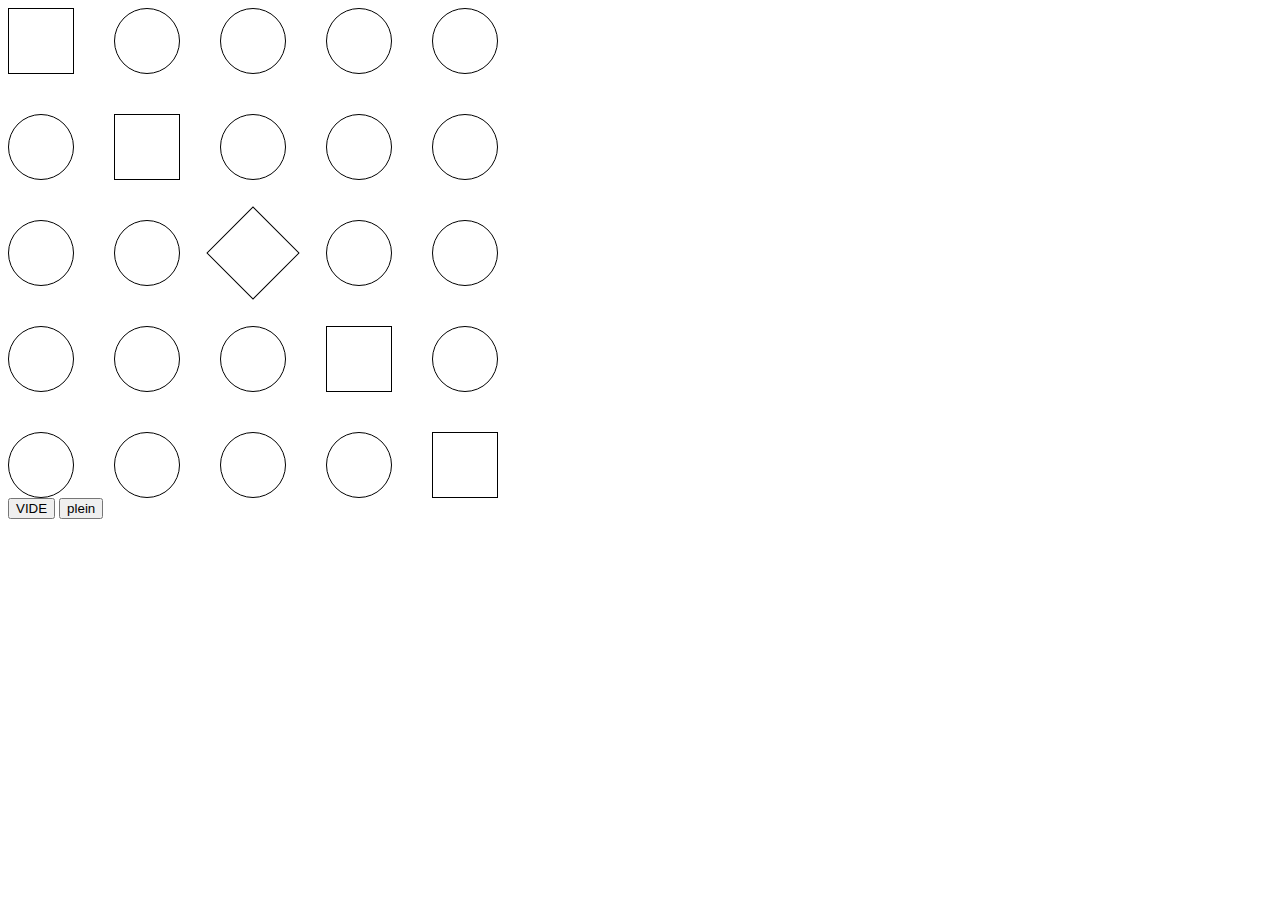
<file: matrice.html>
<!DOCTYPE html>
<html lang="fr" dir="ltr">
  <head>
    <meta charset="utf-8">
    <title></title>
    <link rel="stylesheet" href="css/matrice.css">
  </head>
  <body>
  <div class="conteneur">



  <div class="carre l1"></div>
  <div class="rond"></div>
  <div class="rond"></div>
  <div class="rond"></div>
  <div class="rond"></div>
  <div class="rond"></div>
  <div class="carre l2"></div>
  <div class="rond"></div>
  <div class="rond"></div>
  <div class="rond"></div>
  <div class="rond"></div>
  <div class="rond"></div>
  <div class="losange"></div>
  <div class="rond"></div>
  <div class="rond"></div>
  <div class="rond"></div>
  <div class="rond"></div>
  <div class="rond"></div>
  <div class="carre l3"></div>
  <div class="rond"></div>
  <div class="rond"></div>
  <div class="rond"></div>
  <div class="rond"></div>
  <div class="rond"></div>
  <div class="carre"></div>

  </div>

  <button id="vide" type="button" name="VIDE">VIDE</button>
  <button id="plein" type="button" name="plein" >plein</button>
  <script src="http://ajax.googleapis.com/ajax/libs/jquery/3.3.1/jquery.min.js"></script>
  <script src="js/matrice.js"></script>
  </body>
</html>
</file>
<file: css/styles.css>
body {
  font-family: 'Press Start 2P', cursive;
}

a {
  text-decoration: none;
  color: black;
}

hr {
  color: #fff;
  border: none;
}

div {
    width: 100%;
    height: 600px;
}

div div {
    width: 1%;
    height: 2%;
    outline: 1px solid #fff;
    float: left;
    background: black;
}
.beige{
  background: #FDF1B8
}
.white {
  background: #fff;
}

.red {
  background: red;
}

.green {
  background: green;
}

.blue {
  background: blue;
}

.yellow {
  background: yellow;
}
.pallette-beige{
  background: #FDF1B8;
  height: 2%;
  width: 1%;
  padding: 10px;
  border: 1px solid black;
  border-radius: 40px 10px
}
.pallette-white {
  background: white;
  height: 2%;
  width: 1%;
  padding: 10px;
  border: 1px solid black;
  border-radius: 40px 10px
}

.pallette-black {
  background: black;
  color: white;
  height: 2%;
  width: 1%;
  padding: 10px;
  border-radius: 40px 10px
}

.pallette-red {
  background: red;
  height: 2%;
  width: 1%;
  padding: 10px;
  border-radius: 40px 10px
}

.pallette-green {
  background: green;
  height: 2%;
  width: 1%;
  padding: 10px;
  border-radius: 40px 10px
}

.pallette-yellow {
  background: yellow;
  height: 2%;
  width: 1%;
  padding: 10px;
  border-radius: 40px 10px
}

.pallette-blue {
  background: blue;
  height: 2%;
  width: 1%;
  padding: 10px;
  border-radius: 40px 10px
}
</file>
<file: css/matrice.css>
.conteneur{
    display: grid;
    grid-template-columns: repeat(5, 66px);
    grid-template-rows: repeat(5, 66px);
    grid-gap: 40px;
    border-style: none;
}

div{
  border: 1px solid black;
}
.carre{

}

.rond{

  border-radius: 50%;
}

.losange{
    transform: rotate(45deg);

}

.vide{
  background-color: white;
}

.plein{
  background-color: red;
}
</file>
